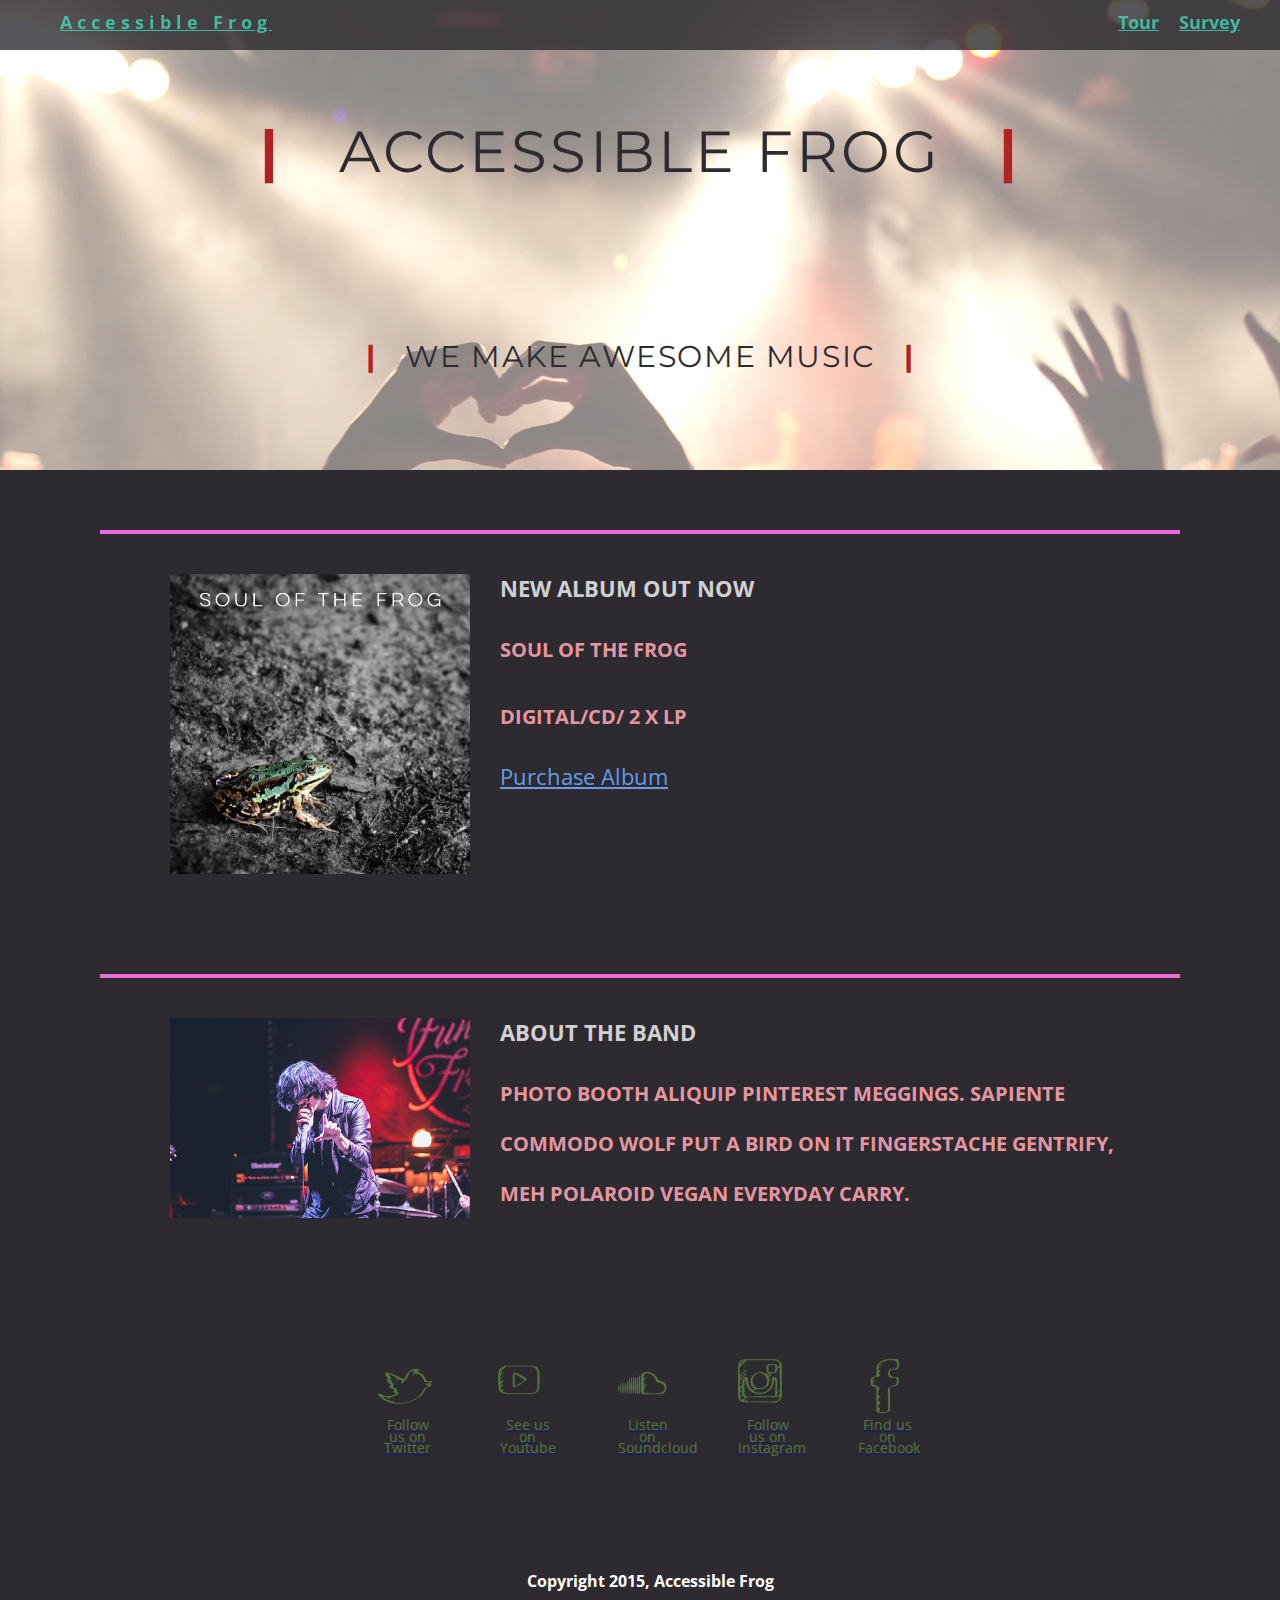
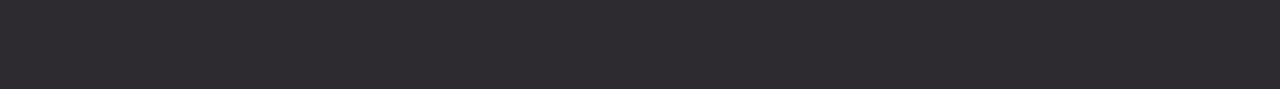
<file: index.html>
<!DOCTYPE html>
<html lang="en">
<head>
    <meta charset="utf-8">
    <link href="css/style.css" rel="stylesheet">
    <meta name="viewport" content="width=device-width, initial-scale=1, maximum-scale=1, user-scalable=0">
    <meta name="description" content="Accesable frog band page">
    <link href="https://fonts.googleapis.com/css?family=Montserrat:400,700%7COpen+Sans:400,300,600" rel="stylesheet">
    <title>Accessible Frog</title>
</head>

<body>


<nav role="navigation">
    <ul class="nav" role="menu">
        <li><a href="#" aria-label="Homepage" role="menuitem">Accessible Frog</a></li>
        <li><a href="tour.html" aria-label="View our tour information" role="menuitem">Tour</a></li>
        <li><a href="survey.html" aria-label="Fill out our survey" role="menuitem">Survey</a></li>
    </ul>
</nav>

<header role="banner">
    <h1>ACCESSIBLE FROG</h1>
    <h2>we make awesome music</h2>

</header>

<main role="main">
    <div class="card">
        <div class="flex">
            <img class="photo" src="img/soul_of_the_frog.jpg" alt="Image of a frog with the text Soul of the frog">
            <div class="information">
                <h1>New album out now</h1>
                <h2>Soul of the Frog</h2>
                <h2>Digital/CD/ 2 x LP</h2>
                <a href="#" class="buy" aria-label="click here to purchase album">Purchase Album</a>
            </div>
        </div>
    </div>

    <div class="card">
        <div class="flex">
            <img class="photo" src="img/lead_singer.jpg" alt="The lead singer singing on stage">
            <div class="information">
                <h1>About the band</h1>
                <h2>Photo booth aliquip pinterest meggings. Sapiente commodo wolf put a bird on it fingerstache gentrify, meh polaroid vegan everyday carry.</h2>
            </div>
        </div>
    </div>
</main>

<footer role="contentinfo">
    <!-- credits to the author of the svg images :) -->
    <!-- svg's by Freepik -->
    <!-- got em from flaticon.com -->
    <!-- no commercial use -->
    <ul>
        <li><a href="#" class="social">
            <svg class="social-svg" viewBox="0 0 0 1024 1024" aria-labelledby="twitter"> <title id="twitter">Twitter</title>
                <path d="M52.691,25.196c-0.971-0.085-0.957-0.452-0.125-1.178c0.86-0.748,1.64-1.601,1.773-1.825    c0.02-0.037,0.025-0.068,0.018-0.099c-0.016-0.055-0.112-0.131-0.174-0.198c-0.035-0.041-0.072-0.081-0.109-0.122    c-0.252-0.282-1.189,0.056-1.457,0.144c-4.965,1.634-4.391-1.259-6.135-4.141c-1.232-2.034-3.808-4.053-6.14-4.603    c-0.366-0.086-0.646-0.151-0.877-0.203c-0.485-0.107-0.871-0.193-0.854-0.237c0.016-0.043,0.043-0.081,0.063-0.086    c0.011-0.003,0.022-0.005,0.037-0.008c0.407-0.093,0.824-0.2,1.229-0.332c0.414-0.139,0.769-0.298,1.055-0.487    c0.133-0.087,0.221-0.183,0.263-0.287c0.081-0.202,0.005-0.452,0.04-0.54c0.021-0.052,0.041-0.105,0.061-0.162    c0.051-0.152-0.058-0.185-0.184-0.225c-0.443-0.138-0.888-0.201-1.332-0.209c-0.747-0.014-1.291,0-1.265-0.164    c0.014-0.09,0.021-0.188,0.018-0.298c-0.004-0.14-0.331-0.139-0.395-0.145c-0.567-0.05-1.106-0.004-1.626,0.11    c-0.883,0.195-1.926,0.395-2.398,0.501c-0.333,0.076-0.658,0.207-0.826,0.287c-3.5,1.66-4.838,5.089-6.598,8.219    c-0.541,0.963-1.424,1.465-1.866,1.131c-0.289-0.219-0.56-0.435-0.8-0.608c-1.913-1.386-4.546-2.229-6.693-3.17    c-2.464-1.08-5.374-2.599-8.084-2.871c-0.439-0.044-2.037,0.096-2.07,0.734c-0.065,1.22,0.4,1.979,0.889,3.057    c0.158,0.349,0.71,0.83,1.29,1.314c0.786,0.655,0.458,1.279-0.091,2.058c-0.265,0.376-0.37,0.903-0.24,1.661    c0.249,1.446,3.975,3.184,3.961,3.188c-0.332,0.118-2.061,0.765-1.938,1.477c0.237,1.381,1.715,2.427,3.033,2.775    c2.578,0.683,2.52-0.573,1.367,1.563c-0.653,1.211,0.402,2.592,1.566,2.812c0.338,0.064,0.628,0.138,0.91,0.192    c0.505,0.099,0.189,0.594-0.78,1.125c-3.756,2.058-7.419,2.491-10.992,1.304c-1.048-0.349-2.308-1.062-2.899-1.384    c-0.357-0.195-0.72-0.378-1.09-0.55c-0.337-0.165-2.46,0.315-2.206,0.685c6.505,9.458,21.402,10.968,31.52,7.646    c4.812-1.58,9.662-3.939,12.986-7.902c1.851-2.205,3.07-6.374,6.019-7.164c1.397-0.375,2.724-1.006,3.769-2.01    c0.097-0.093,0.162-0.183,0.045-0.286C54.031,25.391,53.386,25.257,52.691,25.196z M37.521,12.713    c0.207,0.007,0.207,0.014,0,0.004C37.312,12.708,37.312,12.706,37.521,12.713z M48.732,27.738    c-3.019,1.322-3.513,3.872-5.355,6.528c-5.389,7.758-17.181,10.993-27.248,8.97c-1.083-0.218-1.333-1.041-0.578-1.753    c0.755-0.713,1.352-1.3,1.334-1.312c-0.017-0.011-0.631,0.566-1.371,1.289c-0.74,0.725-1.835,1.177-2.435,0.979    c-0.6-0.197-0.725-0.735-0.29-1.176s0.41-0.451-0.057-0.022c-0.466,0.429-1.687,0.468-2.684-0.008    c-1.451-0.693-2.81-1.527-4.046-2.507c-0.865-0.687-1.446-1.304-1.38-1.283s0.185,0.077,0.267,0.129    c0.082,0.051,0.166,0.08,0.186,0.062c0.02-0.02,0.887,0.252,1.973,0.454c0.472,0.088,0.948,0.152,1.432,0.19    c1.101,0.086,1.703,0.272,1.339,0.61c-0.364,0.338-0.271,0.72,0.213,0.818c0.485,0.101,1.371-0.292,1.974-0.846    c0.604-0.553,1.971-1.173,3.037-1.462c2.507-0.68,5.227-1.812,5.889-3.755c0.104-0.307-0.478-0.239-0.622-0.233    c-0.37-0.007-0.692-0.042-0.969-0.101c-0.527-0.113-0.608-0.641-0.262-0.961c0.346-0.321,0.528-0.595,0.405-0.61    c-0.076-0.01-0.151-0.021-0.223-0.035c-0.205-0.038-0.397-0.085-0.581-0.141c-0.317-0.096-0.443-0.595-0.203-1.042    c0.24-0.447,0.57-0.83,0.661-0.914c0.061-0.055,0.106-0.122,0.089-0.193c-0.009-0.036-0.018-0.071-0.027-0.108    c-0.033-0.137-0.303-0.148-0.394-0.145c-1.059,0.038-1.934-0.05-2.616-0.236c-1.065-0.292-1.317-1.387-0.956-1.758    s0.447-0.771,0.205-0.912c-0.242-0.142-0.474-0.227-0.532-0.167c-0.059,0.058,0.071-0.187,0.349-0.498    c0.155-0.174,0.333-0.353,0.538-0.532c0.062-0.055,0.196-0.222,0.046-0.286c-0.205-0.086-0.735-0.4-1.37-0.825    c-0.735-0.491-1.283-1.144-1.141-1.351c0.094-0.136,0.219-0.227,0.365-0.253c0.066-0.011,0.132-0.024,0.199-0.036    c0.11-0.021,0.378-0.213,0.597-0.429c0.219-0.216,0.292-0.466,0.163-0.558c-0.073-0.052-0.151-0.106-0.233-0.165    c-0.13-0.092-0.253-0.185-0.372-0.279c-0.201-0.16-0.704,0.058-1.131,0.499c-0.427,0.44-0.976,0.619-1.203,0.375    c-0.228-0.244-0.136-0.717,0.165-1.024c0.302-0.308,0.803-0.603,1.082-0.748c0.197-0.103,0.339-0.237,0.353-0.414    c0.056-0.679-0.68-1.391-1.52-2.204c-0.793-0.769-1.206-1.619-1.003-1.823c0.203-0.205,0.97-0.161,1.699,0.132    s1.239,0.625,1.152,0.71c-0.087,0.085,0.203,0.284,0.646,0.446c0.443,0.161,0.848,0.25,0.904,0.192    c0.056-0.057,0.136-0.086,0.178-0.064c0.042,0.021,0.034,0.081-0.019,0.135c-0.053,0.054-0.081,0.102-0.064,0.108    c0.017,0.008,0.072-0.03,0.124-0.084c0.051-0.052,0.343,0.025,0.652,0.175c0.308,0.148,0.533,0.294,0.504,0.322    c-0.028,0.029,0.226,0.16,0.566,0.293c0.34,0.135,0.577,0.281,0.528,0.327c-0.048,0.045-0.273,0.418-0.493,0.836    c-0.132,0.25-0.263,0.503-0.392,0.76c-0.052,0.104-0.1,0.21-0.148,0.314c-0.079,0.175,0.329-0.118,0.911-0.653    c0.582-0.534,1.194-0.899,1.37-0.814c0.108,0.053,0.216,0.104,0.32,0.152c0.159,0.073,0.319,0.158,0.48,0.25    c0.261,0.147,0.037,0.683-0.494,1.181c-0.53,0.498-1.144,1.237-1.365,1.655c-0.132,0.25-0.263,0.503-0.391,0.759    c-0.052,0.104-0.1,0.21-0.148,0.314c-0.079,0.176,0.517-0.291,1.33-1.039c0.261-0.239,0.532-0.489,0.815-0.751    c0.812-0.748,2.194-0.826,3.133-0.246c0.157,0.098,0.314,0.19,0.472,0.279c0.963,0.54,1.405,1.133,0.847,1.65    c-0.558,0.518-0.786,1.13-0.509,1.368c0.147,0.126,0.317,0.271,0.501,0.431c0.028,0.023,0.056,0.044,0.085,0.062    c0.049,0.031,0.539-0.365,1.092-0.881c0.553-0.515,1.091-1.128,1.201-1.369c0.066-0.145,0.133-0.288,0.204-0.433    c0.037-0.073,0.075-0.144,0.112-0.215c0.063-0.118,0.145-0.229,0.183-0.247c0.023-0.011,0.047-0.022,0.068-0.035    c2.753-1.67,3.198-5.489,5.108-8.241c0.63-0.906,1.732-1.492,2.208-1.613c0.397-0.103,0.765-0.232,0.843-0.278    c1.167-0.682,0.053,0.132-0.178,0.239c-0.907,0.419-0.201,0.651,0.433,0.531c3.56-0.676,1.213-0.066-0.25,1.048    c-0.302,0.229,0.083,0.356,0.285,0.353c0.269-0.005,0.53,0,0.788,0.014c0.436,0.025,0.388,0.449-0.102,0.91    c-0.492,0.461-1.074,1.169-1.293,1.587c-0.133,0.25-0.264,0.503-0.393,0.76c-0.053,0.104-0.1,0.209-0.146,0.313    c-0.08,0.175,0.516-0.29,1.328-1.038c0.311-0.285,0.637-0.585,0.978-0.898c0.812-0.749,1.753-1.288,2.094-1.178    c0.343,0.11,0.593,0.238,0.572,0.259c-0.022,0.02-0.224,0.371-0.444,0.789c-0.132,0.25-0.263,0.504-0.393,0.761    c-0.051,0.104-0.1,0.21-0.147,0.314c-0.079,0.175,0.302-0.093,0.853-0.599c0.55-0.505,1.256-0.781,1.563-0.592    c0.31,0.188,0.524,0.382,0.496,0.409c-0.028,0.026,0.006,0.058,0.075,0.071c0.07,0.016,0.863,0.544,1.638,1.332    c0.925,0.94,1.722,2.029,2.431,3.202c1.006,1.659,0.26,2.27,1.812,3.125c0.784,0.434,2.894,0.111,3.519-0.003    c5.168-0.95-0.359,1.09-2.459,1.963c-0.113,0.046-0.682,0.324-0.422,0.513c0.148,0.109,0.299,0.218,0.447,0.326    c0.03,0.022,0.08,0.026,0.12,0.039c0.039,0.011,0.071,0.02,0.099,0.025c0.055,0.012,0.775,0.143,1.616,0.218    c0.394,0.035,0.815,0.054,1.526,0.084C52.248,26.338,49.186,27.539,48.732,27.738z"
                      fill="#91DC5A"/>
            </svg>
            <p>Follow us on Twitter</p>
        </a>
            </li>

        <li><a href="#" class="social">
            <svg class="social-svg" viewBox="0 0 0 1024 1024" aria-labelledby="youtube"> <title id="youtube">Youtube</title>
                <path d="M40.68,30.896c0.603-0.992,0.64-2.24,0.716-3.355c0-4.934,0.622-10.245-0.128-15.128    c-0.951-6.191-7.144-5.645-11.881-5.645c-6.728,0-13.453,0-20.181,0c-4.013,0-7.73,1.859-8.647,6.009    c-1.038,4.694-0.363,10.825-0.087,15.609c0.354,6.104,5.727,6.496,10.49,6.496c6.984,0,13.97,0,20.954,0    C35.351,34.88,38.786,34.013,40.68,30.896z M3.134,10.257c0.445-0.805,1.073-1.381,1.823-1.79C5.441,8.202,5.555,8.38,5.162,8.769    C4.591,9.337,4.02,9.904,3.449,10.47C3.056,10.86,2.865,10.74,3.134,10.257z M28.569,34.156c-5.873,0-11.745,0-17.618,0    c-0.31,0-0.619-0.008-0.924-0.026c-0.511-0.03-0.911-0.092-0.896-0.104c0.015-0.015-0.24-0.129-0.554-0.293    c-0.312-0.162-0.639-0.242-0.752-0.137c-0.113,0.106-0.643,0.094-1.164-0.09c-0.553-0.195-1.07-0.439-1.543-0.736    c-0.467-0.295-0.473-0.906-0.069-1.285c0.043-0.039,0.086-0.08,0.129-0.121c0.401-0.379,0.627-0.926,0.524-1.233    c-0.102-0.308-0.469-0.237-0.847,0.166c-0.157,0.167-0.312,0.334-0.47,0.5c-0.379,0.401-0.978,0.385-1.24-0.099    c-0.264-0.482-0.081-1.229,0.311-1.618c0.371-0.369,0.742-0.738,1.113-1.107c0.393-0.389,0.709-0.745,0.709-0.795    c0-0.051-0.316,0.226-0.706,0.617c-0.387,0.39-0.771,0.776-1.154,1.163c-0.39,0.393-0.784,0.464-0.853,0.154    c-0.069-0.311,0.218-0.881,0.612-1.269c0.463-0.457,0.927-0.913,1.39-1.37c0.395-0.388,0.712-1,0.712-1.367    S4.97,24.763,4.585,25.16c-0.5,0.516-1,1.031-1.5,1.548c-0.385,0.396-0.696,0.317-0.696-0.179c0-0.494,0.311-1.217,0.694-1.613    c0.505-0.52,1.006-1.038,1.5-1.549c0.386-0.397,0.696-1.165,0.696-1.717v-0.287c0-0.553-0.318-0.686-0.712-0.297    c-0.488,0.481-0.978,0.965-1.469,1.451c-0.394,0.387-0.711,0.254-0.711-0.298c0-0.422,0-0.844,0-1.267    c0-0.552,0.327-1.306,0.729-1.684c0.479-0.449,0.959-0.898,1.437-1.35c0.4-0.379,0.725-0.835,0.725-1.016    s-0.313-0.009-0.703,0.384c-0.495,0.5-0.99,1.001-1.485,1.501c-0.39,0.393-0.703,0.263-0.703-0.29c0-0.253,0-0.507,0-0.76    c0-0.552,0.312-1.322,0.699-1.717c0.5-0.512,1-1.023,1.497-1.533c0.387-0.395,0.699-1.1,0.753-1.569    c0.053-0.47-0.182-0.532-0.578-0.147c-0.525,0.508-1.08,1.046-1.654,1.603c-0.396,0.384-0.402,0.377-0.01-0.013    c0.523-0.521,1.094-1.079,1.679-1.65c0.396-0.386,0.389-0.391-0.011-0.01c-0.54,0.514-1.093,1.048-1.657,1.594    c-0.396,0.384-0.718,0.383-0.718-0.003c0-0.233,0-0.467,0-0.7c0-0.104,0.006-0.202,0.013-0.297    c0.012-0.164,0.343-0.608,0.739-0.993c1.34-1.305,2.708-2.636,4.104-3.997C7.64,7.921,8.405,7.554,8.956,7.521    c1.44-0.086,2.944-0.028,4.319-0.028c5.873,0,11.745,0,17.618,0c4.407,0,8.568,1.617,8.568,6.71c0,4.619,0,9.238,0,13.857    C39,34.845,33.534,34.156,28.569,34.156z"
                      fill="#91DC5A"/>
                <path d="M29.646,22.201c-0.41,0.369-0.594,0.583-0.41,0.476c0.185-0.108,0.646-0.516,1.033-0.911    c0.118-0.119,0.236-0.24,0.353-0.361c0.388-0.395,0.367-0.416-0.043-0.045C30.267,21.64,29.955,21.921,29.646,22.201z"
                      fill="#91DC5A"/>
                <path d="M28.806,19.237c-0.17,0.166-0.169,0.164-0.001-0.002c0.169-0.166,0.291-0.309,0.272-0.319    c-0.018-0.011-0.259,0.203-0.539,0.477c-0.279,0.273-0.811,0.16-1.273-0.142c-0.14-0.09-0.285-0.178-0.433-0.263    c-0.478-0.276-0.661-0.683-0.404-0.922s0.206-0.585-0.115-0.773s-0.79-0.147-1.047,0.092c-0.257,0.239-0.748,0.267-1.096,0.062    c-0.349-0.204-0.423-0.564-0.166-0.805c0.256-0.24,0.345-0.503,0.199-0.588c-0.145-0.086-0.466,0.042-0.715,0.286    s-0.837,0.215-1.312-0.064c-0.185-0.108-0.368-0.216-0.553-0.325c-0.476-0.28-0.665-0.708-0.423-0.956s0.364-0.492,0.273-0.545    l-0.164-0.097c-0.04-0.023-0.08-0.043-0.119-0.061c-0.067-0.03-0.324,0.14-0.571,0.377s-0.659,0.305-0.921,0.151    c-0.158-0.093-0.315-0.186-0.474-0.278c-1.128-0.663-2.259-1.12-3.523-0.396c-1.437,0.822-0.94,3.04-0.94,4.461    c0,2.424,0,4.85,0,7.275c0,1.81,0.952,2.453,2.69,1.756c1.749-0.7,3.438-1.663,5.097-2.688c0.47-0.291,0.526-0.217,0.132,0.169    c-0.58,0.567-1.16,1.134-1.736,1.698c-0.395,0.386-0.704,0.701-0.689,0.707c0.014,0.006,0.351-0.299,0.752-0.678    c0.74-0.699,1.468-1.389,2.186-2.068c0.401-0.379,1.104-0.928,1.57-1.226c0.918-0.586,1.831-1.164,2.743-1.7    c0.052-0.031,0.091-0.058,0.12-0.082c0.314-0.274,0.511-0.529,0.612-0.764c0.218-0.499,0.169-1.174,0.472-1.462    c0.304-0.288,0.516-0.54,0.476-0.564S28.975,19.072,28.806,19.237z M25.063,22.436c-2.295,1.349-4.591,2.696-6.886,4.045    c-1.36,0.799-1.484,1.127-1.484-0.666c0-1.742,0-3.486,0-5.229c0-1.676,0-3.352,0-5.029c0-0.107,0.007-0.283-0.002-0.45    c-0.013-0.248,0.195-0.23,0.589,0.002c0.238,0.14,0.478,0.28,0.715,0.42c1.64,0.962,3.277,1.925,4.916,2.888    c0.47,0.276,3.199,1.417,3.39,2.633C26.385,21.593,25.539,22.156,25.063,22.436z"
                      fill="#91DC5A"/>
            </svg>
            <p>See us on Youtube</p>
        </a>
            </li>

        <li><a href="#" class="social">
            <svg class="social-svg" viewBox="0 0 0 1024 1024" aria-labelledby="soundcloud"> <title id="soundcloud">Soundcloud</title>
                <path d="M2.195,24.667c-0.101,0-0.188,0.084-0.199,0.196l-0.25,2.332c-0.118,1.099-0.116,2.879,0.005,3.977l0.245,2.233    c0.012,0.112,0.1,0.195,0.199,0.195c0.097,0,0.182-0.081,0.195-0.193l0.283-2.239c0.139-1.096,0.142-2.873,0.006-3.969    L2.39,24.863C2.376,24.75,2.292,24.667,2.195,24.667z"
                      fill="#91DC5A"/>
                <path d="M0.437,26.323c-0.101,0-0.177,0.078-0.191,0.189c0,0-0.077,0.598-0.173,1.335c-0.097,0.738-0.097,1.923,0,2.648    l0.173,1.311c0.016,0.111,0.092,0.189,0.191,0.189c0.097,0,0.173-0.075,0.188-0.188c0,0,0.093-0.587,0.208-1.312    c0.114-0.726,0.114-1.911,0-2.649l-0.208-1.336C0.61,26.4,0.534,26.323,0.437,26.323z"
                      fill="#91DC5A"/>
                <path d="M4.057,23.82c-0.123,0-0.223,0.102-0.233,0.238L3.551,27.19c-0.096,1.102-0.093,2.885,0.007,3.984l0.267,2.944    c0.012,0.138,0.11,0.235,0.233,0.235c0.127,0,0.228-0.098,0.238-0.235l0.302-2.946c0.113-1.099,0.116-2.881,0.008-3.98    l-0.31-3.135C4.284,23.922,4.183,23.82,4.057,23.82z"
                      fill="#91DC5A"/>
                <path d="M5.941,34.554c0.146,0,0.266-0.121,0.28-0.278l0.289-3.1c0.104-1.1,0.106-2.883,0.007-3.983l-0.296-3.277    c-0.016-0.157-0.135-0.276-0.28-0.276c-0.149,0-0.269,0.119-0.275,0.278l-0.264,3.274c-0.089,1.102-0.086,2.887,0.006,3.987    l0.258,3.098C5.673,34.433,5.792,34.554,5.941,34.554z"
                      fill="#91DC5A"/>
                <path d="M7.837,34.637c0.086,0,0.165-0.036,0.223-0.095c0.098-0.1,0.175-1.116,0.271-2.217c0.033-0.377,0.066-0.771,0.101-1.148    c0.096-1.1,0.092-2.884-0.009-3.984l-0.267-2.896c-0.012-0.178-0.149-0.316-0.318-0.316c-0.173,0-0.307,0.139-0.318,0.318    l-0.233,2.894c-0.089,1.102-0.094,2.887-0.009,3.988l0.242,3.14C7.531,34.5,7.665,34.637,7.837,34.637z"
                      fill="#91DC5A"/>
                <path d="M9.75,34.681c0.19,0,0.349-0.159,0.359-0.36l0.259-3.141c0.091-1.101,0.115-2.887,0.058-3.99l-0.316-5.949    c-0.012-0.203-0.169-0.363-0.359-0.363c-0.192,0-0.351,0.16-0.361,0.363L9.11,27.189c-0.052,1.104-0.028,2.892,0.052,3.993    l0.227,3.14C9.399,34.522,9.557,34.681,9.75,34.681z"
                      fill="#91DC5A"/>
                <path d="M11.679,34.689c0.108,0,0.207-0.046,0.279-0.121c0.119-0.123,0.188-1.173,0.272-2.274    c0.028-0.365,0.059-0.747,0.085-1.112c0.085-1.102,0.117-2.889,0.073-3.993l-0.312-7.767c-0.013-0.225-0.188-0.399-0.399-0.399    c-0.219,0-0.391,0.174-0.402,0.399l-0.274,7.767c-0.039,1.104-0.01,2.893,0.064,3.994l0.211,3.107    C11.289,34.512,11.46,34.689,11.679,34.689z"
                      fill="#91DC5A"/>
                <path d="M13.622,34.679c0.121,0,0.229-0.05,0.31-0.132c0.133-0.137,0.196-1.205,0.276-2.306c0.023-0.349,0.051-0.71,0.076-1.059    c0.078-1.102,0.111-2.89,0.074-3.994l-0.296-8.58c-0.012-0.25-0.203-0.443-0.44-0.443s-0.435,0.196-0.441,0.443l-0.322,10.579    l0.322,5.05C13.187,34.483,13.384,34.679,13.622,34.679z"
                      fill="#91DC5A"/>
                <path d="M15.58,34.689c0.133,0,0.252-0.055,0.339-0.144c0.144-0.149,0.201-1.234,0.274-2.336c0.095-1.399,0.203-3.021,0.203-3.021    l-0.338-10.934c-0.008-0.272-0.219-0.486-0.479-0.486c-0.267,0-0.478,0.213-0.48,0.486l-0.303,10.934l0.303,5.019    C15.102,34.477,15.313,34.689,15.58,34.689z"
                      fill="#91DC5A"/>
                <path d="M17.552,34.683c0.145,0,0.273-0.059,0.367-0.154c0.158-0.163,0.211-1.266,0.279-2.368    c0.087-1.381,0.187-2.972,0.187-2.972l-0.312-10.656c-0.009-0.294-0.237-0.524-0.521-0.524s-0.515,0.23-0.522,0.524l-0.272,10.656    l0.272,4.973C17.038,34.454,17.267,34.683,17.552,34.683z"
                      fill="#91DC5A"/>
                <path d="M19.541,34.693c0.154,0,0.296-0.062,0.396-0.167c0.172-0.174,0.218-1.292,0.279-2.395c0.078-1.37,0.167-2.941,0.167-2.941    l-0.28-10.269c-0.007-0.316-0.257-0.564-0.562-0.564c-0.309,0-0.558,0.248-0.562,0.568L18.725,29.19l0.254,4.941    C18.983,34.446,19.232,34.693,19.541,34.693z"
                      fill="#91DC5A"/>
                <path d="M21.543,16.366c-0.326,0-0.595,0.272-0.604,0.61l-0.226,12.211l0.227,4.913c0.009,0.332,0.276,0.603,0.604,0.603    c0.164,0,0.314-0.069,0.425-0.181c0.184-0.186,0.225-1.319,0.283-2.423c0.071-1.356,0.152-2.907,0.152-2.907l-0.259-12.218    C22.141,16.638,21.87,16.366,21.543,16.366z"
                      fill="#91DC5A"/>
                <path d="M44.63,22.757c-2.879-0.905-3.965-0.854-5.438-3.886c-1.124-2.313-3.269-3.856-5.54-4.884    c-2.356-1.066-7.371-1.455-9.375,0.61c-0.082,0.085-0.15,0.189-0.211,0.308c-0.093,0.186-0.174,0.337-0.221,0.326    c-0.028-0.007-0.058-0.012-0.088-0.012c-0.354,0-0.637,0.292-0.646,0.649l-0.261,13.328l0.266,4.834    c0.004,0.351,0.286,0.643,0.641,0.643c0.176,0,0.336-0.073,0.453-0.192c0.006-0.006,0.011-0.016,0.017-0.025    c0.008-0.016,0.243,0.404,0.759,0.602c0.481,0.185,1.193,0.258,2.245,0.283c4.443,0.002,8.888,0.004,13.329,0.006    c2.562,0.001,5.638-0.665,6.979-3.168C49.271,28.945,48.705,24.038,44.63,22.757z M46.534,30.089    c-0.539,5.41-11.387,4.394-16.737,4.068c-0.552-0.034-0.998-0.298-0.998-0.597c0-0.3-0.258-0.307-0.574-0.018    c-0.316,0.29-1.029,0.537-1.562,0.394c-1.186-0.317-0.736-1.193-0.736-2.959c0-0.039,0-0.078,0-0.116    c0-0.064,0.314-0.437,0.703-0.829c0.488-0.495,0.977-0.99,1.468-1.487c0.388-0.394,0.413-0.463,0.062-0.148    c-0.206,0.187-0.415,0.378-0.632,0.576c-0.288,0.269-0.577,0.536-0.867,0.805c-0.405,0.375-0.734,0.261-0.734-0.256    c0-0.516,0.33-1.236,0.737-1.609c0.468-0.429,0.935-0.856,1.4-1.285c0.406-0.374,0.735-1.064,0.735-1.543    s-0.328-0.562-0.733-0.187c-0.469,0.438-0.938,0.873-1.407,1.31c-0.404,0.375-0.732,0.268-0.732-0.242s0.327-1.229,0.73-1.604    c0.47-0.438,0.939-0.878,1.411-1.318c0.403-0.377,0.731-0.759,0.731-0.854c0-0.094-0.316,0.147-0.707,0.538    c-0.463,0.464-0.95,0.952-1.461,1.464c-0.391,0.392-0.706,0.428-0.706,0.08c0-0.209,0-0.418,0-0.627c0-0.371,0-0.741,0-1.112    c0-0.552,0.312-1.321,0.695-1.718c0.495-0.511,0.988-1.02,1.481-1.527c0.385-0.396,0.696-0.989,0.696-1.323    c0-0.335-0.318-0.289-0.71,0.1c-0.49,0.487-0.974,0.969-1.455,1.448c-0.392,0.389-0.709,0.257-0.709-0.295    c0-0.782,0-1.565,0-2.347c0-0.115,0.004-0.226,0.013-0.333c0.015-0.183,0.358-0.645,0.752-1.033    c0.165-0.163,0.33-0.326,0.495-0.489c0.394-0.388,1.158-0.775,1.71-0.745c1.367,0.076,2.984,0.627,4.347,1.243    c3.652,1.653,3.646,5.174,5.905,7.761c0.253,0.289,0.775,0.326,1.129,0.353C44.682,23.958,46.963,25.765,46.534,30.089z"
                      fill="#91DC5A"/>
            </svg>
            <p>Listen on Soundcloud</p>
        </a>
            </li>

        <li><a href="#" class="social">
            <svg class="social-svg" viewBox="0 0 0 1024 1024" aria-labelledby="instagram"> <title id="instagram">Instagram</title>
                <path d="M43.782,28.688c0-7.118,0-14.235,0-21.354c0-5.454-3.556-7.016-8.349-7.016c-9.568,0-19.139,0-28.708,0    c-0.025,0-0.051,0.001-0.078,0.005C6.606,0.327,6.551,0.335,6.527,0.334c-0.013,0-0.026,0-0.044,0.002    C0.274,1.056,0,5.728,0,10.775c0,7.492,0,14.984,0,22.476c0,4.622,0.159,9.937,6.318,9.937c6.534,0,13.067,0,19.601,0    c3.72,0,11.015,1.395,14.472-0.809C45.059,39.403,43.782,33.51,43.782,28.688z M41.883,8.725c-0.016,0.489-0.033,0.951-0.033,1.36    c0,0.119,0,0.237,0,0.355c0,0.196-0.322,0.666-0.72,1.049c-0.677,0.653-1.354,1.306-2.028,1.958    c-0.396,0.384-0.65,0.717-0.562,0.734c0.087,0.018,0.48-0.287,0.877-0.672c0.532-0.517,1.107-1.078,1.719-1.672    c0.396-0.386,0.715-0.309,0.715,0.171c0,0.479-0.312,1.17-0.699,1.544c-0.385,0.373-0.563,0.677-0.398,0.677    s0.479-0.158,0.699-0.353c0.221-0.194,0.398,0.096,0.398,0.648c0,2,0,4.001,0,6.001c0,1.418,0.031,2.852,0.069,4.294    c0.015,0.552-0.062,1.344-0.2,1.761c-0.138,0.417-0.158,0.624-0.012,0.475c0.146-0.15,0.277,0.176,0.291,0.728    c0.014,0.54,0.023,1.079,0.033,1.619c0.009,0.552-0.299,1.321-0.686,1.716c-0.52,0.533-1.039,1.066-1.56,1.6    c-0.386,0.396-0.709,0.369-0.722-0.061c-0.008-0.268-0.014-0.527-0.014-0.778c0-3.042,1.84-12.663-2.033-13.801    c-0.024-0.007-0.054-0.012-0.084-0.015c-0.047-0.004-0.131-0.018-0.189-0.026c-0.057-0.008-0.113-0.025-0.125-0.044    s-0.035-0.021-0.053-0.004c-0.016,0.017-0.123,0.031-0.237,0.05c-0.063,0.01-0.132,0.025-0.204,0.045    c-2.965,0.828-2.066,2.629-2.214,5.456c-0.073,1.398-0.411,2.674-0.942,3.822c-0.232,0.501-0.779,1.201-1.171,1.592    c-0.177,0.176-0.354,0.354-0.53,0.529c-0.391,0.39-0.57,0.688-0.406,0.658c0.164-0.029-0.006,0.275-0.415,0.646    c-1.884,1.707-4.353,2.781-6.95,3.1c-0.548,0.066-0.897-0.016-0.774-0.139s0.053-0.314-0.153-0.436    c-0.205-0.119-0.581-0.027-0.846,0.217s-0.927,0.424-1.476,0.357c-0.882-0.106-1.757-0.302-2.607-0.603    c-0.123-0.043-0.242-0.091-0.36-0.142c-0.198-0.082-0.048-0.465,0.332-0.852c0.38-0.385,0.359-0.395-0.048-0.021v0.004    c-0.407,0.373-1.036,0.546-1.39,0.357c-0.354-0.188-0.299-0.664,0.108-1.037c0.459-0.42,0.919-0.843,1.377-1.264    c0.407-0.374,1.156-0.518,1.689-0.372c0.722,0.197,1.46,0.32,2.196,0.359c2.453,0.128,4.763-0.786,6.528-2.326    c0.416-0.363,0.432-0.347,0.027,0.028c-0.258,0.238-0.531,0.461-0.817,0.668c-0.449,0.322-0.938,0.617-1.052,0.721    s-0.072,0.243,0.096,0.305c0.168,0.062,0.619-0.211,1.006-0.604c1.766-1.8,3.532-3.603,5.295-5.409    c0.387-0.396,0.366-0.417-0.044-0.047c-0.774,0.699-1.543,1.393-2.299,2.076c-0.409,0.371-0.472,0.313-0.19-0.162    c0.565-0.963,0.967-2.026,1.155-3.148c0.034-0.2,0.058-0.396,0.072-0.59c0.026-0.327,0.35-0.902,0.75-1.283    c1.056-1.005,2.079-1.982,3.062-2.921c0.399-0.381,0.688-0.732,0.641-0.78c-0.047-0.048-0.404,0.225-0.801,0.61    c-0.979,0.956-1.951,1.907-2.918,2.856c-0.395,0.386-0.397,0.387-0.004-0.001c0.973-0.958,1.988-1.958,2.912-2.867    c0.393-0.387,0.704-0.71,0.694-0.72c-0.011-0.01-0.337,0.294-0.731,0.68c-0.966,0.943-1.923,1.878-2.875,2.809    c-0.395,0.386-0.722,0.25-0.818-0.294c-0.043-0.252-0.102-0.499-0.172-0.74c-0.154-0.53-0.021-1.242,0.383-1.618    c0.576-0.536,1.15-1.071,1.726-1.606c0.404-0.377,0.474-0.845,0.142-1.019c-0.334-0.173-0.945,0.017-1.351,0.392    c-0.388,0.36-0.774,0.72-1.163,1.079c-0.404,0.376-0.908,0.427-1.152,0.138s-0.129-0.807,0.277-1.181    c0.139-0.127,0.283-0.26,0.434-0.397c0.406-0.374,1.18-0.609,1.73-0.584c1.405,0.061,2.885-0.113,3.71-0.113    c2.165,0,2.937-1.246,3.187-2.821c0.088-0.545,0.115-1.013,0.139-1.035c0.014-0.013,0.027-0.026,0.042-0.039l1.556-1.446    c0.199-0.201,0.396-0.4,0.594-0.599C41.641,7.996,41.9,8.173,41.883,8.725z M41.143,11.73c-0.582,0.577-1.14,1.118-1.688,1.641    c-0.399,0.381-0.405,0.377-0.008-0.008c0.625-0.604,1.183-1.147,1.688-1.64C41.53,11.337,41.535,11.342,41.143,11.73z     M36.764,37.354c-1.263,0-2.524,0-3.787,0c-5.207,0-10.415,0-15.622,0c-1.464,0-10.771,1.23-10.771-1.488c0-4.383,0-8.768,0-13.15    c0-0.714,0-1.427,0-2.141c0-1.971,1.432,2.953,1.438,3.092c0.177,3.398,2.277,6.381,4.733,8.543    c4.021,3.54,9.836,3.569,14.609,1.877c2.551-0.904,4.627-2.824,6.247-4.923c0.779-1.011,1.261-2.252,1.705-3.429    c0.174-0.458,0.453-3.475,0.715-5.32c0.078-0.547,0.494-0.67,0.736-0.174c1.475,3.003,0.35,10.215,0.35,12.158    C37.118,32.663,37.374,37.354,36.764,37.354z M16.515,28.749c0.329,0.206,0.282,0.655-0.123,1.03    c-0.384,0.357-0.768,0.713-1.152,1.07c-0.405,0.375-0.97,0.492-1.248,0.242c-0.277-0.25-0.161-0.773,0.243-1.15    c0.321-0.299,0.643-0.6,0.966-0.901C15.604,28.663,16.186,28.543,16.515,28.749z M20.55,14.136c0.545-0.09,1.443-0.09,1.988,0.002    c8.343,1.409,9.446,14.653-0.222,15.158C13.277,29.768,11.76,15.59,20.55,14.136z M37.055,12.434    c-0.147,1.273-2.176,0.811-3.02,0.811c-1.066,0-2.334,0.254-3.152-0.564c-0.604-0.604-0.349-2.235-0.349-2.987    c0-0.48-0.195-2.074,0.104-3.015c0.166-0.526,1.084-0.721,1.635-0.761c1.567-0.116,3.57-0.279,4.479,0.632    c0.604,0.606,0.35,2.235,0.35,2.988C37.102,10.499,37.165,11.481,37.055,12.434z M2.553,4.578C3.114,3.162,3.942,2.09,5.142,1.596    c0.511-0.21,1.015-0.257,1.079-0.257S6.024,1.658,5.637,2.052C4.751,2.955,3.845,3.878,2.931,4.81    C2.544,5.205,2.349,5.092,2.553,4.578z M1.614,15.517c-0.008-0.143-0.017-0.286-0.025-0.43c-0.032-0.551,0.265-1.31,0.663-1.692    c1.89-1.816,3.7-3.554,5.452-5.233C8.103,7.78,8.427,7.451,8.427,7.43c0-0.022-0.323,0.27-0.722,0.653    c-1.72,1.651-3.542,3.401-5.456,5.235C1.85,13.7,1.516,13.816,1.501,13.576c-0.009-0.144-0.018-0.288-0.026-0.433    C1.458,11.89,1.484,10.62,1.581,9.399c0.043-0.551,0.41-1.316,0.795-1.712C3.914,6.114,5.42,4.574,6.84,3.123    C7.226,2.728,7.23,2.73,6.846,3.127C6.502,3.483,6.154,3.844,5.802,4.209c-0.383,0.398-0.38,0.399,0.006,0.005    c0.708-0.723,1.413-1.441,2.119-2.161c0.387-0.394,1.148-0.714,1.7-0.714c0.606,0,1.213,0,1.82,0c0.552,0,0.949,0.05,0.887,0.113    s0.018,0.07,0.18,0.022s0.31-0.087,0.328-0.104c0.018-0.017,0.481-0.031,1.033-0.031c2.709,0,5.417,0,8.126,0    c3.581,0,7.162,0,10.742,0c2.599,0,5.091-0.337,7.229,1.222c0.445,0.325,1.086,0.969,1.332,1.463    c0.174,0.347,0.297,0.73,0.387,1.137c0.117,0.539-0.18,1.294-0.584,1.67c-0.435,0.404-0.869,0.809-1.303,1.213    c-0.406,0.376-0.746,0.346-0.76-0.067c-0.008-0.259-0.014-0.51-0.014-0.748c0-0.046-0.004-0.088-0.01-0.129    c-0.01-0.071,0.23-0.358,0.537-0.642c0.306-0.283,0.318-0.513,0.029-0.513c-0.29,0-0.586,0.055-0.66,0.123    c-0.076,0.068-0.354-0.296-0.82-0.595c-1.584-1.019-4.797-0.51-6.271-0.51c-0.024,0-0.051,0.002-0.077,0.005    c-0.043,0.004-0.098,0.012-0.121,0.011c-0.014,0-0.026,0-0.045,0.001C27.766,5.425,28.6,9.253,28.6,12.095    c0,0.717,0.287,1.216,0.75,1.561c0.443,0.33,0.678,0.642,0.41,0.893c-0.158,0.147-0.318,0.298-0.484,0.454    c-0.104,0.101-0.198,0.195-0.289,0.284c-0.16,0.157-0.525,0.075-0.832-0.161c-0.309-0.235-0.411-0.552-0.213-0.733    c0.199-0.182,0.298-0.321,0.222-0.31c-0.076,0.011-0.258,0.145-0.408,0.297c-0.149,0.152-0.647,0.031-1.14-0.218    c-0.914-0.461-1.902-0.792-2.907-0.979c-0.543-0.102-1.079-0.169-1.191-0.177c-0.112-0.008-0.25-0.003-0.308,0.003    c-0.058,0.006-0.552,0.041-1.099,0.12c-4.239,0.612-7.743,3.275-8.499,7.776c-0.251,1.493-0.044,2.854,0.481,4.055    c0.221,0.507,0.355,0.993,0.223,1.124c-0.132,0.133-0.239,0.549-0.239,0.932c0,0.385,0.101,0.592,0.225,0.463    c0.075-0.077,0.15-0.154,0.225-0.231c0.098-0.101,0.195-0.202,0.292-0.302c0.161-0.167,0.567,0.055,0.959,0.443    c0.085,0.086,0.173,0.17,0.263,0.25c0.407,0.373,0.456,0.953,0.066,1.344c-0.296,0.297-0.601,0.602-0.913,0.914    c-0.39,0.392-1.02,0.39-1.367-0.041c-2.132-2.644-3.068-6.219-2.809-9.69c0.054-0.726-0.225-1.34-0.696-1.729    c-0.426-0.352-0.898-0.482-0.898-0.568c0-0.087-0.065-0.091-0.146-0.01c-0.081,0.082-0.308,0.138-0.506,0.157    c-0.116,0.011-0.233,0.032-0.354,0.066c-1.502,0.423-2.27,1.369-2.644,2.562c-0.165,0.527-0.533,1.293-0.922,1.685    c-0.384,0.389-0.769,0.775-1.153,1.164c-0.389,0.393-0.69,0.539-0.678,0.326c0.01-0.178,0.015-0.311,0.015-0.387    c0-0.125-0.014-0.461-0.038-0.957c-0.025-0.527,0.265-1.276,0.65-1.672c1.701-1.747,3.392-3.476,5.074-5.19    c0.387-0.394,0.701-1.038,0.701-1.438S8.1,13.76,7.704,14.145c-1.474,1.427-3.221,3.12-5.13,4.972    c-0.396,0.384-0.741,0.266-0.771-0.265c-0.03-0.531,0.266-1.273,0.662-1.658c1.699-1.653,3.446-3.354,5.242-5.102    c0.396-0.385,0.716-1.053,0.716-1.492c0-0.438-0.318-0.478-0.71-0.089c-1.784,1.772-3.566,3.539-5.336,5.296    C1.988,16.201,1.645,16.068,1.614,15.517z M3.828,30.299c-0.4,0.413-0.801,0.825-1.201,1.238    c-0.384,0.396-0.696,0.318-0.696-0.176s0.311-1.217,0.694-1.613c0.446-0.461,0.889-0.919,1.33-1.374    c0.384-0.396,0.688-0.287,0.648,0.245C4.564,29.15,4.212,29.903,3.828,30.299z M4.379,31.608c-0.021,0.399-0.346,1.04-0.735,1.432    c-0.371,0.374-0.742,0.747-1.114,1.121c-0.389,0.392-0.685,0.377-0.659-0.033c0.026-0.409,0.36-1.06,0.75-1.45    c0.485-0.485,0.97-0.97,1.456-1.453c0.058-0.057,0.115-0.113,0.173-0.17C4.346,30.961,4.399,31.209,4.379,31.608z M1.932,26.942    c0-0.597,0-1.194,0-1.79c0.008-0.109,0.017-0.217,0.024-0.321c0.013-0.177,0.352-0.624,0.756-1.002    c0.352-0.33,0.704-0.661,1.055-0.993c0.402-0.379,0.687-0.238,0.684,0.313c-0.003,0.401,0.01,0.809,0.03,1.216    c0.027,0.552-0.258,1.312-0.651,1.701c-0.396,0.391-0.791,0.781-1.188,1.174C2.249,27.628,1.932,27.495,1.932,26.942z     M1.812,36.829c-0.019-0.272-0.026-0.552-0.025-0.835c0.002-0.552,0.35-1.316,0.741-1.706c0.369-0.367,0.738-0.733,1.108-1.101    c0.392-0.389,0.695-0.256,0.706,0.296c0.005,0.222,0.013,0.442,0.026,0.659c0.033,0.552-0.21,1.324-0.586,1.728    c-0.381,0.407-0.762,0.815-1.144,1.222C2.259,37.493,1.851,37.38,1.812,36.829z M3.555,40.405c-0.375-0.322-0.7-0.688-0.969-1.106    c-0.299-0.464-0.128-1.195,0.273-1.574c0.35-0.33,0.702-0.66,1.055-0.992c0.402-0.379,0.823-0.242,1.065,0.254    c0.412,0.845,1.066,1.39,2.091,1.39c0.016,0,0.032,0,0.048,0c0.026,0-0.279,0.306-0.683,0.683c-0.447,0.416-0.894,0.832-1.34,1.25    C4.691,40.684,3.973,40.766,3.555,40.405z M42.03,33.626c-0.013,0.552-0.353,1.31-0.75,1.693    c-0.781,0.753-1.581,1.524-2.407,2.323c-0.396,0.383-0.396,0.693,0.001,0.693s1.037-0.316,1.429-0.707    c0.307-0.308,0.615-0.615,0.924-0.923c0.391-0.391,0.685-0.315,0.646,0.168s-0.211,1.006-0.374,1.168    c-0.164,0.162-0.175,0.294-0.027,0.294c0.148,0,0.262,0.073,0.254,0.164c-0.004,0.055-0.009,0.11-0.015,0.165    c-0.678,5.843-16.694,3.5-19.929,3.5c-3.021,0-8.499,0.798-12.967,0.208c-0.547-0.072-0.673-0.477-0.286-0.87    c0.027-0.026,0.054-0.055,0.081-0.082c0.388-0.393,0.627-0.825,0.549-0.974c-0.078-0.148-0.467,0.033-0.876,0.404    c-0.186,0.17-0.373,0.339-0.561,0.508c-0.41,0.369-1.108,0.583-1.549,0.441c-0.44-0.143-0.452-0.59-0.042-0.959    c0.549-0.494,1.098-0.988,1.646-1.482c0.41-0.37,0.73-0.74,0.722-0.827c-0.007-0.086,0.434-0.157,0.986-0.157    c8.792,0,17.584,0,26.375,0c2.408,0,3.055-1.47,3.199-3.225c0.045-0.551,0.113-1.075,0.207-1.167l0.172-0.167    c0.637-0.641,1.272-1.281,1.908-1.922c0.389-0.392,0.707-0.262,0.703,0.291C42.048,32.666,42.041,33.146,42.03,33.626z"
                      fill="#91DC5A"/>
                <path d="M7.974,5.856c-0.803,0.817-1.63,1.662-2.483,2.536C5.416,8.468,5.342,8.541,5.268,8.616    C5.145,8.739,5.367,8.528,5.766,8.145c0.703-0.674,1.4-1.343,2.094-2.008c0.399-0.382,0.739-0.76,0.767-0.843    C8.654,5.21,8.361,5.462,7.974,5.856z"
                      fill="#91DC5A"/>
                <path d="M2.714,18.91c-1.148,1.178,1.973-1.868,4.997-4.815c0.396-0.386,0.391-0.388-0.007-0.005    C6.129,15.6,4.481,17.201,2.714,18.91z"
                      fill="#91DC5A"/>
            </svg>
            <p>Follow us on Instagram</p>
        </a>
            </li>

        <li><a href="#" class="social">
            <svg class="social-svg" viewBox="0 0 0 1024 1024" aria-labelledby="facebook"> <title id="facebook">Facebook</title>
                <path d="M21.406,33.58c0.557-0.526,1.009-0.968,1.008-0.986c0-0.018-0.452,0.408-1.009,0.953    C20.848,34.09,20.849,34.106,21.406,33.58z"
                      fill="#91DC5A"/>
                <path d="M15.893,27.382c3.693,0,2.512,6.861,2.512,8.687c0,3.688,0,7.376,0,11.063c0,1.399-0.653,5.569,1.369,6.116    c2.498,0.676,12.282,1.868,12.282-2.726c0-6.08,0-12.161,0-18.241c0-0.979,0-1.958,0-2.938c0-2.573,2.321-1.961,3.873-1.961    c2.634,0,4.12-0.933,4.443-3.557c0.292-2.363,1.536-6.163-2.111-6.163c-1.283,0-2.566,0-3.851,0c-2.943,0-3.103-7.078-1.046-7.078    c1.845,0,4.559,0.421,6.235-0.695c2.273-1.514,1.689-6.006,1.085-8.242c-0.707-2.612-8.687-1.353-10.665-1.289    c-4.589,0.147-9.163,2.39-10.905,6.614c-0.421,1.021-0.558,1.937-0.561,1.963c-0.003,0.023-0.011,0.035-0.012,0.047    c-0.164,2.158,0.81,8.49-2.064,8.681c-2.376,0.158-3.786,1.501-3.786,3.887C12.691,24.187,12.291,27.382,15.893,27.382z     M21.047,6.594c0.855-1.998,2.341-3.263,4.152-4.066c1.01-0.448,1.254-0.02,0.475,0.762c-1.263,1.266-2.525,2.532-3.788,3.799    C21.106,7.872,20.613,7.61,21.047,6.594z M15.543,19.396c0.444-0.453,0.889-0.86,0.995-0.907c0.106-0.046-0.271,0.397-0.843,0.987    c-0.572,0.59-1.023,0.994-1,0.903C14.717,20.288,15.099,19.849,15.543,19.396z M14.622,21.033c0-0.079,0.004-0.154,0.009-0.227    c0.01-0.125,0.514-0.721,1.113-1.332c0.6-0.611,1.696-1.318,2.435-1.615c0.739-0.296,1.147-0.475,0.946-0.289    c-0.201,0.186-0.497,0.391-0.617,0.515c-0.119,0.123,0.199-0.015,0.761-0.164c0.32-0.085,0.665-0.141,1.037-0.166    c0.091-0.006,0.179-0.019,0.262-0.038c0.143-0.033,0.466-0.288,0.727-0.545c0.261-0.257,0.743-1.003,0.89-1.721    c0.146-0.719-0.293-0.84-0.867-0.252c-0.573,0.588-0.87,0.681-0.778,0.175c0.092-0.505,0.502-1.329,0.986-1.827    c0.484-0.498,0.877-0.922,0.877-0.947c0-0.025-0.391,0.36-0.875,0.859c-0.483,0.499-0.873,0.868-0.87,0.824    s0.391-0.469,0.871-0.945s0.871-1.224,0.862-1.677c-0.009-0.453-0.375-0.494-0.813-0.09c-0.267,0.246-0.531,0.489-0.792,0.73    c-0.022,0.022-0.045,0.044-0.068,0.067c-0.037,0.037-0.102-0.619-0.16-1.463c-0.057-0.844,0.501-2.122,1.229-2.856    c0.729-0.733,1.681-2.157,2.346-3.039c0.582-0.771,1.276-1.446,2.052-2.023c0.886-0.659,1.773-1.119,1.862-1.207    c0.089-0.088,1.042-0.333,2.14-0.447c1.837-0.191,3.726-0.204,5.475-0.204c4.568,0,4.92,8.63,0.624,8.63    c-1.624,0-3.993-0.225-5.215,1.174c-1.626,1.861-1.31,5.474,0.368,7.152c2.684,2.684,8.114-2.769,7.215,4.513    c-0.236,1.914,0.011,3.959-2.559,3.959c-0.854,0-1.846-0.141-2.688,0.087c-5.215,1.41-3.286,8.981-3.286,13.209    c0,3.287,0,6.574,0,9.862c0,4.023-3.382,3.062-6.463,3.062c-0.351,0-0.664-0.029-0.945-0.083c-0.515-0.099-0.775-0.427-0.625-0.58    c0.149-0.153,0.131-0.168-0.033-0.023c-0.164,0.146-0.555,0.132-0.812-0.116c-0.257-0.247-0.213-0.685,0.016-0.903    c0.138-0.132,0.276-0.266,0.414-0.398c0.079-0.081,0.157-0.161,0.234-0.241c0.129-0.133,0.217-0.794,0.245-1.476    c0.027-0.682-0.357-0.809-0.876-0.285c-0.52,0.523-0.989,0.275-0.972-0.555c0.01-0.515,0.031-1.025,0.031-1.502    c0-0.049,0-0.099,0-0.147c0-0.082,0.424-0.601,0.949-1.16c0.524-0.559,0.95-1.646,0.95-2.425s-0.423-0.994-0.948-0.48    c-0.525,0.513-0.951,0.031-0.951-1.073c0-0.086,0-0.172,0-0.258c0-1.104,0.424-2.425,0.949-2.951    c0.524-0.526,0.95-1.179,0.95-1.458c0-0.168,0-0.336,0-0.504c0-0.027,0.001-0.06,0.003-0.091c0.002-0.051-0.424,0.301-0.95,0.787    c-0.526,0.484-0.951,0.192-0.951-0.654c0-0.511,0-1.023,0-1.533c0-0.647,0.021-1.302,0.036-1.958    c0.026-1.082,0.367-2.292,0.811-2.703c0.443-0.411,0.712-1.03,0.533-1.35c-0.179-0.321-0.631-0.312-0.93-0.034    c-0.298,0.277-0.576,0.226-0.64-0.112c-0.039-0.204-0.084-0.405-0.139-0.606c-0.015-0.055-0.035-0.105-0.058-0.154    c-0.039-0.082-0.055-0.168-0.025-0.195c0.029-0.026,0.012-0.054-0.038-0.06c-0.05-0.006-0.54-0.532-1.313-0.75    c-0.505-0.143-1.042-0.188-1.438-0.188c-0.015,0-0.029-0.001-0.043-0.003c-0.023-0.002-0.01-0.036,0.028-0.076    c0.039-0.04-0.055-0.242-0.168-0.474s-0.346-0.261-0.559-0.048c-0.213,0.212-1.086,0.085-1.446-0.686    c-0.36-0.771,0.079-1.915,0.609-2.439c0.531-0.523,0.963-1.003,0.963-1.069c0.001-0.04,0.001-0.081,0.001-0.12    c0-0.359,0.035-0.693,0.102-1.002c0.116-0.544-0.201-0.402-0.855,0.273c-0.654,0.676-1.173,0.978-1.16,0.672    C14.616,21.385,14.622,21.199,14.622,21.033z"
                      fill="#91DC5A"/>
            </svg>
            <p>Find us on Facebook</p>
        </a>
            </li>
    </ul>
    <h4>Copyright 2015, Accessible Frog</h4>
</footer>


</body>
</html>
</file>
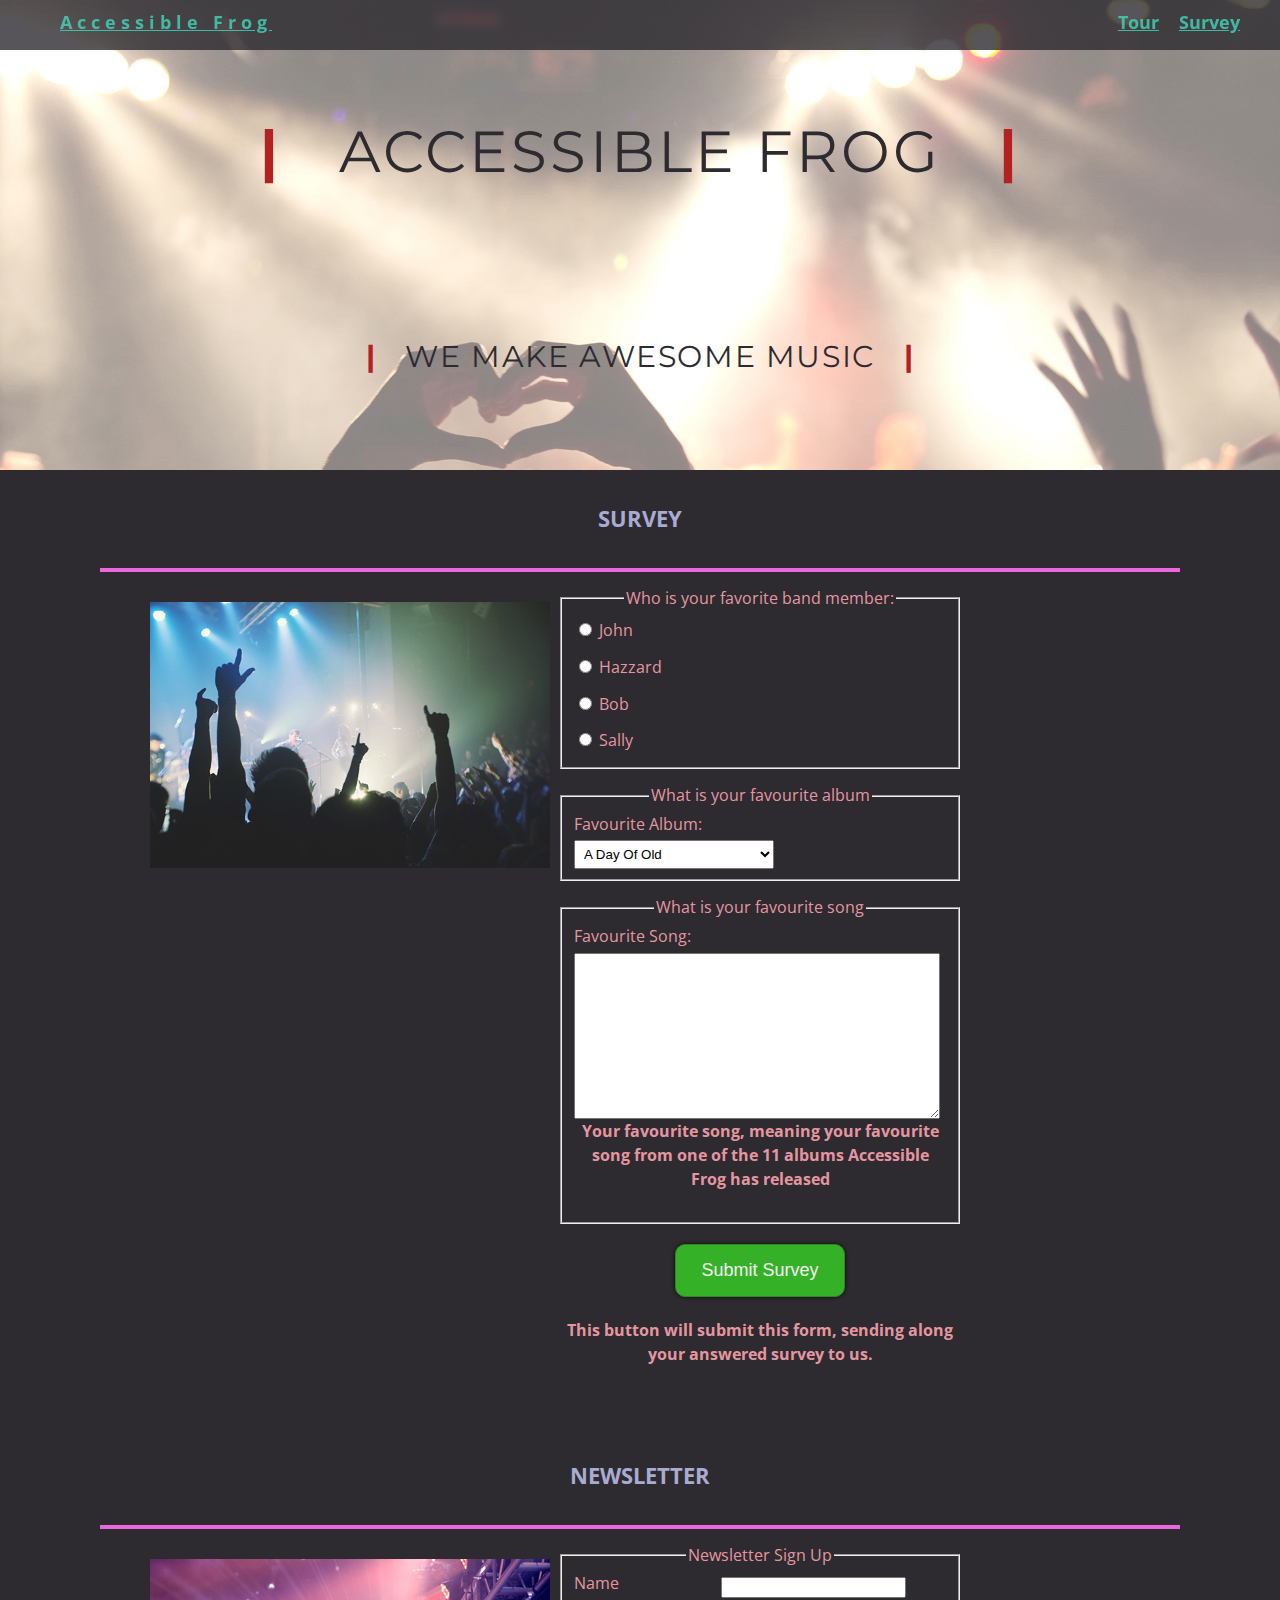
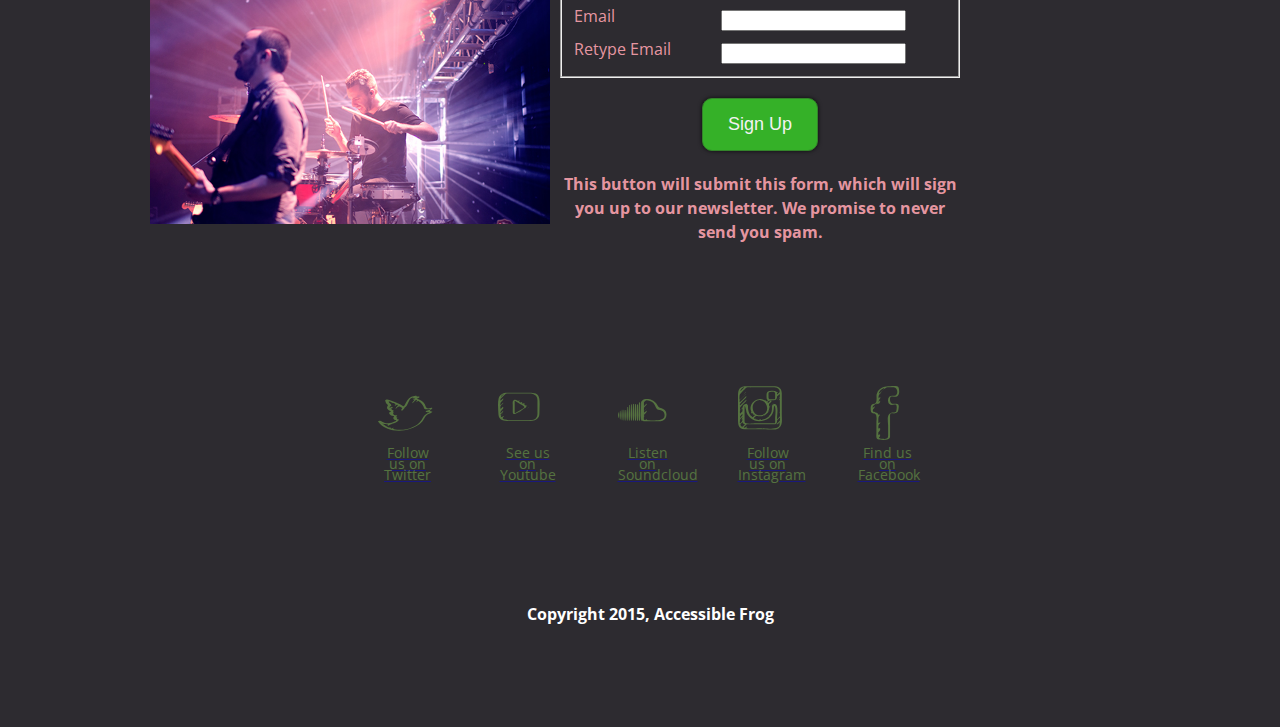
<file: survey.html>
<!DOCTYPE html>
<html lang="en">
<head>
    <meta charset="utf-8">
    <link href="css/style.css" rel="stylesheet">
    <link href="css/survey.css" rel="stylesheet">
    <meta name="viewport" content="width=device-width, initial-scale=1, maximum-scale=1, user-scalable=0">
    <link href="https://fonts.googleapis.com/css?family=Montserrat:400,700%7COpen+Sans:400,300,600" rel="stylesheet">
    <title>Accessible Frog</title>
</head>

<body>
<nav role="navigation">
    <ul class="nav">
        <li><a href="#" aria-label="Homepage" role="menuitem">Accessible Frog</a></li>
        <li><a href="tour.html" aria-label="View our tour information" role="menuitem">Tour</a></li>
        <li><a href="survey.html" aria-label="Fill out our survey" role="menuitem">Survey</a></li>
    </ul>
</nav>

<header role="banner">
    <h1>ACCESSIBLE FROG</h1>
    <h2>we make awesome music</h2>

</header>

<main role="main">
    <h3>Survey</h3>
    <div class="card">
        <div class="flex">
            <img class="photo" src="img/concert01.jpg" alt="">
            <div class="alignstuff">
                <form role="form">
                    <fieldset role="radiogroup">
                        <legend>Who is your favorite band member:</legend>

                        <label for="john"><input id="john" type="radio" name="res" value="John" role="radio"> John</label>

                        <label for="hazzard"><input id="hazzard" type="radio" name="res" value="Hazzard"> Hazzard</label>

                        <label for="bob"><input id="bob" type="radio" name="res" value="Bob"> Bob</label>

                        <label for="sally"><input id="sally" type="radio" name="res" value="Sally"> Sally</label>
                    </fieldset>

                    <fieldset>
                        <legend>What is your favourite album</legend>
                        <label for="albums">Favourite Album:</label>
                        <select id="albums" name="select" role="listbox">
                            <option value="1" role="option">A Day Of Old</option>
                            <option value="2" role="option">Diamond Fireworks</option>
                            <option value="3" role="option">Enjoy Your Desire</option>
                            <option value="4" role="option">Finding My Shadow</option>
                            <option value="5" role="option">Heroic Forever</option>
                            <option value="6" role="option">Midnight Fires</option>
                            <option value="7" role="option">Music Of My Life</option>
                            <option value="8" role="option">Party For An Angel</option>
                            <option value="9" role="option">Song For Yesterday</option>
                            <option value="10" role="option">Street Of The Rider</option>
                            <option value="11" role="option">This Is For You</option>
                        </select>
                    </fieldset>

                    <fieldset>
                        <legend>What is your favourite song</legend>
                        <label for="song">Favourite Song:<textarea id="song" role="textbox"></textarea></label>

                        <h4>Your favourite song, meaning your favourite
                            song from one of the 11 albums Accessible Frog has released</h4>
                    </fieldset>
                    <button type="submit" aria-label="Submit">Submit Survey</button>
                    <h4>This button will submit this form,
                        sending along your answered survey to us.</h4>
                </form>
            </div>
        </div>
    </div>


    <h3>Newsletter</h3>
    <div class="card">
        <div class="flex">
            <img class="photo" src="img/the_band.jpg" alt="">
            <div class="container">
                <form role="form">
                    <fieldset>
                        <legend>Newsletter Sign Up</legend>

                        <label for="name">Name <input type="text" name="name" id="name"></label>


                        <label for="email">Email <input type="email" name="email" id="email">
                        </label>

                        <label for="confirm-email">Retype Email <input type="email" name="confirm-email" id="confirm-email"></label>

                    </fieldset>
                    <button type="submit" aria-label="Button to signup for newsletter">Sign Up</button>
                    <h4>This button will submit this form,
                        which will sign you up to our newsletter.
                        We promise to never send you spam.</h4>
                </form>
            </div>
        </div>
    </div>
</main>

<footer role="contentinfo">
    <!-- credits to the author of the svg images :) -->
    <!-- svg's by Freepik -->
    <!-- got em from flaticon.com -->
    <!-- no commercial use -->
    <ul>
        <li><a href="#" class="social">
            <svg class="social-svg" viewBox="0 0 0 1024 1024" aria-labelledby="twitter"> <title id="twitter">Twitter</title>
                <path d="M52.691,25.196c-0.971-0.085-0.957-0.452-0.125-1.178c0.86-0.748,1.64-1.601,1.773-1.825    c0.02-0.037,0.025-0.068,0.018-0.099c-0.016-0.055-0.112-0.131-0.174-0.198c-0.035-0.041-0.072-0.081-0.109-0.122    c-0.252-0.282-1.189,0.056-1.457,0.144c-4.965,1.634-4.391-1.259-6.135-4.141c-1.232-2.034-3.808-4.053-6.14-4.603    c-0.366-0.086-0.646-0.151-0.877-0.203c-0.485-0.107-0.871-0.193-0.854-0.237c0.016-0.043,0.043-0.081,0.063-0.086    c0.011-0.003,0.022-0.005,0.037-0.008c0.407-0.093,0.824-0.2,1.229-0.332c0.414-0.139,0.769-0.298,1.055-0.487    c0.133-0.087,0.221-0.183,0.263-0.287c0.081-0.202,0.005-0.452,0.04-0.54c0.021-0.052,0.041-0.105,0.061-0.162    c0.051-0.152-0.058-0.185-0.184-0.225c-0.443-0.138-0.888-0.201-1.332-0.209c-0.747-0.014-1.291,0-1.265-0.164    c0.014-0.09,0.021-0.188,0.018-0.298c-0.004-0.14-0.331-0.139-0.395-0.145c-0.567-0.05-1.106-0.004-1.626,0.11    c-0.883,0.195-1.926,0.395-2.398,0.501c-0.333,0.076-0.658,0.207-0.826,0.287c-3.5,1.66-4.838,5.089-6.598,8.219    c-0.541,0.963-1.424,1.465-1.866,1.131c-0.289-0.219-0.56-0.435-0.8-0.608c-1.913-1.386-4.546-2.229-6.693-3.17    c-2.464-1.08-5.374-2.599-8.084-2.871c-0.439-0.044-2.037,0.096-2.07,0.734c-0.065,1.22,0.4,1.979,0.889,3.057    c0.158,0.349,0.71,0.83,1.29,1.314c0.786,0.655,0.458,1.279-0.091,2.058c-0.265,0.376-0.37,0.903-0.24,1.661    c0.249,1.446,3.975,3.184,3.961,3.188c-0.332,0.118-2.061,0.765-1.938,1.477c0.237,1.381,1.715,2.427,3.033,2.775    c2.578,0.683,2.52-0.573,1.367,1.563c-0.653,1.211,0.402,2.592,1.566,2.812c0.338,0.064,0.628,0.138,0.91,0.192    c0.505,0.099,0.189,0.594-0.78,1.125c-3.756,2.058-7.419,2.491-10.992,1.304c-1.048-0.349-2.308-1.062-2.899-1.384    c-0.357-0.195-0.72-0.378-1.09-0.55c-0.337-0.165-2.46,0.315-2.206,0.685c6.505,9.458,21.402,10.968,31.52,7.646    c4.812-1.58,9.662-3.939,12.986-7.902c1.851-2.205,3.07-6.374,6.019-7.164c1.397-0.375,2.724-1.006,3.769-2.01    c0.097-0.093,0.162-0.183,0.045-0.286C54.031,25.391,53.386,25.257,52.691,25.196z M37.521,12.713    c0.207,0.007,0.207,0.014,0,0.004C37.312,12.708,37.312,12.706,37.521,12.713z M48.732,27.738    c-3.019,1.322-3.513,3.872-5.355,6.528c-5.389,7.758-17.181,10.993-27.248,8.97c-1.083-0.218-1.333-1.041-0.578-1.753    c0.755-0.713,1.352-1.3,1.334-1.312c-0.017-0.011-0.631,0.566-1.371,1.289c-0.74,0.725-1.835,1.177-2.435,0.979    c-0.6-0.197-0.725-0.735-0.29-1.176s0.41-0.451-0.057-0.022c-0.466,0.429-1.687,0.468-2.684-0.008    c-1.451-0.693-2.81-1.527-4.046-2.507c-0.865-0.687-1.446-1.304-1.38-1.283s0.185,0.077,0.267,0.129    c0.082,0.051,0.166,0.08,0.186,0.062c0.02-0.02,0.887,0.252,1.973,0.454c0.472,0.088,0.948,0.152,1.432,0.19    c1.101,0.086,1.703,0.272,1.339,0.61c-0.364,0.338-0.271,0.72,0.213,0.818c0.485,0.101,1.371-0.292,1.974-0.846    c0.604-0.553,1.971-1.173,3.037-1.462c2.507-0.68,5.227-1.812,5.889-3.755c0.104-0.307-0.478-0.239-0.622-0.233    c-0.37-0.007-0.692-0.042-0.969-0.101c-0.527-0.113-0.608-0.641-0.262-0.961c0.346-0.321,0.528-0.595,0.405-0.61    c-0.076-0.01-0.151-0.021-0.223-0.035c-0.205-0.038-0.397-0.085-0.581-0.141c-0.317-0.096-0.443-0.595-0.203-1.042    c0.24-0.447,0.57-0.83,0.661-0.914c0.061-0.055,0.106-0.122,0.089-0.193c-0.009-0.036-0.018-0.071-0.027-0.108    c-0.033-0.137-0.303-0.148-0.394-0.145c-1.059,0.038-1.934-0.05-2.616-0.236c-1.065-0.292-1.317-1.387-0.956-1.758    s0.447-0.771,0.205-0.912c-0.242-0.142-0.474-0.227-0.532-0.167c-0.059,0.058,0.071-0.187,0.349-0.498    c0.155-0.174,0.333-0.353,0.538-0.532c0.062-0.055,0.196-0.222,0.046-0.286c-0.205-0.086-0.735-0.4-1.37-0.825    c-0.735-0.491-1.283-1.144-1.141-1.351c0.094-0.136,0.219-0.227,0.365-0.253c0.066-0.011,0.132-0.024,0.199-0.036    c0.11-0.021,0.378-0.213,0.597-0.429c0.219-0.216,0.292-0.466,0.163-0.558c-0.073-0.052-0.151-0.106-0.233-0.165    c-0.13-0.092-0.253-0.185-0.372-0.279c-0.201-0.16-0.704,0.058-1.131,0.499c-0.427,0.44-0.976,0.619-1.203,0.375    c-0.228-0.244-0.136-0.717,0.165-1.024c0.302-0.308,0.803-0.603,1.082-0.748c0.197-0.103,0.339-0.237,0.353-0.414    c0.056-0.679-0.68-1.391-1.52-2.204c-0.793-0.769-1.206-1.619-1.003-1.823c0.203-0.205,0.97-0.161,1.699,0.132    s1.239,0.625,1.152,0.71c-0.087,0.085,0.203,0.284,0.646,0.446c0.443,0.161,0.848,0.25,0.904,0.192    c0.056-0.057,0.136-0.086,0.178-0.064c0.042,0.021,0.034,0.081-0.019,0.135c-0.053,0.054-0.081,0.102-0.064,0.108    c0.017,0.008,0.072-0.03,0.124-0.084c0.051-0.052,0.343,0.025,0.652,0.175c0.308,0.148,0.533,0.294,0.504,0.322    c-0.028,0.029,0.226,0.16,0.566,0.293c0.34,0.135,0.577,0.281,0.528,0.327c-0.048,0.045-0.273,0.418-0.493,0.836    c-0.132,0.25-0.263,0.503-0.392,0.76c-0.052,0.104-0.1,0.21-0.148,0.314c-0.079,0.175,0.329-0.118,0.911-0.653    c0.582-0.534,1.194-0.899,1.37-0.814c0.108,0.053,0.216,0.104,0.32,0.152c0.159,0.073,0.319,0.158,0.48,0.25    c0.261,0.147,0.037,0.683-0.494,1.181c-0.53,0.498-1.144,1.237-1.365,1.655c-0.132,0.25-0.263,0.503-0.391,0.759    c-0.052,0.104-0.1,0.21-0.148,0.314c-0.079,0.176,0.517-0.291,1.33-1.039c0.261-0.239,0.532-0.489,0.815-0.751    c0.812-0.748,2.194-0.826,3.133-0.246c0.157,0.098,0.314,0.19,0.472,0.279c0.963,0.54,1.405,1.133,0.847,1.65    c-0.558,0.518-0.786,1.13-0.509,1.368c0.147,0.126,0.317,0.271,0.501,0.431c0.028,0.023,0.056,0.044,0.085,0.062    c0.049,0.031,0.539-0.365,1.092-0.881c0.553-0.515,1.091-1.128,1.201-1.369c0.066-0.145,0.133-0.288,0.204-0.433    c0.037-0.073,0.075-0.144,0.112-0.215c0.063-0.118,0.145-0.229,0.183-0.247c0.023-0.011,0.047-0.022,0.068-0.035    c2.753-1.67,3.198-5.489,5.108-8.241c0.63-0.906,1.732-1.492,2.208-1.613c0.397-0.103,0.765-0.232,0.843-0.278    c1.167-0.682,0.053,0.132-0.178,0.239c-0.907,0.419-0.201,0.651,0.433,0.531c3.56-0.676,1.213-0.066-0.25,1.048    c-0.302,0.229,0.083,0.356,0.285,0.353c0.269-0.005,0.53,0,0.788,0.014c0.436,0.025,0.388,0.449-0.102,0.91    c-0.492,0.461-1.074,1.169-1.293,1.587c-0.133,0.25-0.264,0.503-0.393,0.76c-0.053,0.104-0.1,0.209-0.146,0.313    c-0.08,0.175,0.516-0.29,1.328-1.038c0.311-0.285,0.637-0.585,0.978-0.898c0.812-0.749,1.753-1.288,2.094-1.178    c0.343,0.11,0.593,0.238,0.572,0.259c-0.022,0.02-0.224,0.371-0.444,0.789c-0.132,0.25-0.263,0.504-0.393,0.761    c-0.051,0.104-0.1,0.21-0.147,0.314c-0.079,0.175,0.302-0.093,0.853-0.599c0.55-0.505,1.256-0.781,1.563-0.592    c0.31,0.188,0.524,0.382,0.496,0.409c-0.028,0.026,0.006,0.058,0.075,0.071c0.07,0.016,0.863,0.544,1.638,1.332    c0.925,0.94,1.722,2.029,2.431,3.202c1.006,1.659,0.26,2.27,1.812,3.125c0.784,0.434,2.894,0.111,3.519-0.003    c5.168-0.95-0.359,1.09-2.459,1.963c-0.113,0.046-0.682,0.324-0.422,0.513c0.148,0.109,0.299,0.218,0.447,0.326    c0.03,0.022,0.08,0.026,0.12,0.039c0.039,0.011,0.071,0.02,0.099,0.025c0.055,0.012,0.775,0.143,1.616,0.218    c0.394,0.035,0.815,0.054,1.526,0.084C52.248,26.338,49.186,27.539,48.732,27.738z"
                      fill="#91DC5A"/>
            </svg>
            <p>Follow us on Twitter</p>
        </a>
        </li>

        <li><a href="#" class="social">
            <svg class="social-svg" viewBox="0 0 0 1024 1024" aria-labelledby="youtube"> <title id="youtube">Youtube</title>
                <path d="M40.68,30.896c0.603-0.992,0.64-2.24,0.716-3.355c0-4.934,0.622-10.245-0.128-15.128    c-0.951-6.191-7.144-5.645-11.881-5.645c-6.728,0-13.453,0-20.181,0c-4.013,0-7.73,1.859-8.647,6.009    c-1.038,4.694-0.363,10.825-0.087,15.609c0.354,6.104,5.727,6.496,10.49,6.496c6.984,0,13.97,0,20.954,0    C35.351,34.88,38.786,34.013,40.68,30.896z M3.134,10.257c0.445-0.805,1.073-1.381,1.823-1.79C5.441,8.202,5.555,8.38,5.162,8.769    C4.591,9.337,4.02,9.904,3.449,10.47C3.056,10.86,2.865,10.74,3.134,10.257z M28.569,34.156c-5.873,0-11.745,0-17.618,0    c-0.31,0-0.619-0.008-0.924-0.026c-0.511-0.03-0.911-0.092-0.896-0.104c0.015-0.015-0.24-0.129-0.554-0.293    c-0.312-0.162-0.639-0.242-0.752-0.137c-0.113,0.106-0.643,0.094-1.164-0.09c-0.553-0.195-1.07-0.439-1.543-0.736    c-0.467-0.295-0.473-0.906-0.069-1.285c0.043-0.039,0.086-0.08,0.129-0.121c0.401-0.379,0.627-0.926,0.524-1.233    c-0.102-0.308-0.469-0.237-0.847,0.166c-0.157,0.167-0.312,0.334-0.47,0.5c-0.379,0.401-0.978,0.385-1.24-0.099    c-0.264-0.482-0.081-1.229,0.311-1.618c0.371-0.369,0.742-0.738,1.113-1.107c0.393-0.389,0.709-0.745,0.709-0.795    c0-0.051-0.316,0.226-0.706,0.617c-0.387,0.39-0.771,0.776-1.154,1.163c-0.39,0.393-0.784,0.464-0.853,0.154    c-0.069-0.311,0.218-0.881,0.612-1.269c0.463-0.457,0.927-0.913,1.39-1.37c0.395-0.388,0.712-1,0.712-1.367    S4.97,24.763,4.585,25.16c-0.5,0.516-1,1.031-1.5,1.548c-0.385,0.396-0.696,0.317-0.696-0.179c0-0.494,0.311-1.217,0.694-1.613    c0.505-0.52,1.006-1.038,1.5-1.549c0.386-0.397,0.696-1.165,0.696-1.717v-0.287c0-0.553-0.318-0.686-0.712-0.297    c-0.488,0.481-0.978,0.965-1.469,1.451c-0.394,0.387-0.711,0.254-0.711-0.298c0-0.422,0-0.844,0-1.267    c0-0.552,0.327-1.306,0.729-1.684c0.479-0.449,0.959-0.898,1.437-1.35c0.4-0.379,0.725-0.835,0.725-1.016    s-0.313-0.009-0.703,0.384c-0.495,0.5-0.99,1.001-1.485,1.501c-0.39,0.393-0.703,0.263-0.703-0.29c0-0.253,0-0.507,0-0.76    c0-0.552,0.312-1.322,0.699-1.717c0.5-0.512,1-1.023,1.497-1.533c0.387-0.395,0.699-1.1,0.753-1.569    c0.053-0.47-0.182-0.532-0.578-0.147c-0.525,0.508-1.08,1.046-1.654,1.603c-0.396,0.384-0.402,0.377-0.01-0.013    c0.523-0.521,1.094-1.079,1.679-1.65c0.396-0.386,0.389-0.391-0.011-0.01c-0.54,0.514-1.093,1.048-1.657,1.594    c-0.396,0.384-0.718,0.383-0.718-0.003c0-0.233,0-0.467,0-0.7c0-0.104,0.006-0.202,0.013-0.297    c0.012-0.164,0.343-0.608,0.739-0.993c1.34-1.305,2.708-2.636,4.104-3.997C7.64,7.921,8.405,7.554,8.956,7.521    c1.44-0.086,2.944-0.028,4.319-0.028c5.873,0,11.745,0,17.618,0c4.407,0,8.568,1.617,8.568,6.71c0,4.619,0,9.238,0,13.857    C39,34.845,33.534,34.156,28.569,34.156z"
                      fill="#91DC5A"/>
                <path d="M29.646,22.201c-0.41,0.369-0.594,0.583-0.41,0.476c0.185-0.108,0.646-0.516,1.033-0.911    c0.118-0.119,0.236-0.24,0.353-0.361c0.388-0.395,0.367-0.416-0.043-0.045C30.267,21.64,29.955,21.921,29.646,22.201z"
                      fill="#91DC5A"/>
                <path d="M28.806,19.237c-0.17,0.166-0.169,0.164-0.001-0.002c0.169-0.166,0.291-0.309,0.272-0.319    c-0.018-0.011-0.259,0.203-0.539,0.477c-0.279,0.273-0.811,0.16-1.273-0.142c-0.14-0.09-0.285-0.178-0.433-0.263    c-0.478-0.276-0.661-0.683-0.404-0.922s0.206-0.585-0.115-0.773s-0.79-0.147-1.047,0.092c-0.257,0.239-0.748,0.267-1.096,0.062    c-0.349-0.204-0.423-0.564-0.166-0.805c0.256-0.24,0.345-0.503,0.199-0.588c-0.145-0.086-0.466,0.042-0.715,0.286    s-0.837,0.215-1.312-0.064c-0.185-0.108-0.368-0.216-0.553-0.325c-0.476-0.28-0.665-0.708-0.423-0.956s0.364-0.492,0.273-0.545    l-0.164-0.097c-0.04-0.023-0.08-0.043-0.119-0.061c-0.067-0.03-0.324,0.14-0.571,0.377s-0.659,0.305-0.921,0.151    c-0.158-0.093-0.315-0.186-0.474-0.278c-1.128-0.663-2.259-1.12-3.523-0.396c-1.437,0.822-0.94,3.04-0.94,4.461    c0,2.424,0,4.85,0,7.275c0,1.81,0.952,2.453,2.69,1.756c1.749-0.7,3.438-1.663,5.097-2.688c0.47-0.291,0.526-0.217,0.132,0.169    c-0.58,0.567-1.16,1.134-1.736,1.698c-0.395,0.386-0.704,0.701-0.689,0.707c0.014,0.006,0.351-0.299,0.752-0.678    c0.74-0.699,1.468-1.389,2.186-2.068c0.401-0.379,1.104-0.928,1.57-1.226c0.918-0.586,1.831-1.164,2.743-1.7    c0.052-0.031,0.091-0.058,0.12-0.082c0.314-0.274,0.511-0.529,0.612-0.764c0.218-0.499,0.169-1.174,0.472-1.462    c0.304-0.288,0.516-0.54,0.476-0.564S28.975,19.072,28.806,19.237z M25.063,22.436c-2.295,1.349-4.591,2.696-6.886,4.045    c-1.36,0.799-1.484,1.127-1.484-0.666c0-1.742,0-3.486,0-5.229c0-1.676,0-3.352,0-5.029c0-0.107,0.007-0.283-0.002-0.45    c-0.013-0.248,0.195-0.23,0.589,0.002c0.238,0.14,0.478,0.28,0.715,0.42c1.64,0.962,3.277,1.925,4.916,2.888    c0.47,0.276,3.199,1.417,3.39,2.633C26.385,21.593,25.539,22.156,25.063,22.436z"
                      fill="#91DC5A"/>
            </svg>
            <p>See us on Youtube</p>
        </a>
        </li>

        <li><a href="#" class="social">
            <svg class="social-svg" viewBox="0 0 0 1024 1024" aria-labelledby="soundcloud"> <title id="soundcloud">Soundcloud</title>
                <path d="M2.195,24.667c-0.101,0-0.188,0.084-0.199,0.196l-0.25,2.332c-0.118,1.099-0.116,2.879,0.005,3.977l0.245,2.233    c0.012,0.112,0.1,0.195,0.199,0.195c0.097,0,0.182-0.081,0.195-0.193l0.283-2.239c0.139-1.096,0.142-2.873,0.006-3.969    L2.39,24.863C2.376,24.75,2.292,24.667,2.195,24.667z"
                      fill="#91DC5A"/>
                <path d="M0.437,26.323c-0.101,0-0.177,0.078-0.191,0.189c0,0-0.077,0.598-0.173,1.335c-0.097,0.738-0.097,1.923,0,2.648    l0.173,1.311c0.016,0.111,0.092,0.189,0.191,0.189c0.097,0,0.173-0.075,0.188-0.188c0,0,0.093-0.587,0.208-1.312    c0.114-0.726,0.114-1.911,0-2.649l-0.208-1.336C0.61,26.4,0.534,26.323,0.437,26.323z"
                      fill="#91DC5A"/>
                <path d="M4.057,23.82c-0.123,0-0.223,0.102-0.233,0.238L3.551,27.19c-0.096,1.102-0.093,2.885,0.007,3.984l0.267,2.944    c0.012,0.138,0.11,0.235,0.233,0.235c0.127,0,0.228-0.098,0.238-0.235l0.302-2.946c0.113-1.099,0.116-2.881,0.008-3.98    l-0.31-3.135C4.284,23.922,4.183,23.82,4.057,23.82z"
                      fill="#91DC5A"/>
                <path d="M5.941,34.554c0.146,0,0.266-0.121,0.28-0.278l0.289-3.1c0.104-1.1,0.106-2.883,0.007-3.983l-0.296-3.277    c-0.016-0.157-0.135-0.276-0.28-0.276c-0.149,0-0.269,0.119-0.275,0.278l-0.264,3.274c-0.089,1.102-0.086,2.887,0.006,3.987    l0.258,3.098C5.673,34.433,5.792,34.554,5.941,34.554z"
                      fill="#91DC5A"/>
                <path d="M7.837,34.637c0.086,0,0.165-0.036,0.223-0.095c0.098-0.1,0.175-1.116,0.271-2.217c0.033-0.377,0.066-0.771,0.101-1.148    c0.096-1.1,0.092-2.884-0.009-3.984l-0.267-2.896c-0.012-0.178-0.149-0.316-0.318-0.316c-0.173,0-0.307,0.139-0.318,0.318    l-0.233,2.894c-0.089,1.102-0.094,2.887-0.009,3.988l0.242,3.14C7.531,34.5,7.665,34.637,7.837,34.637z"
                      fill="#91DC5A"/>
                <path d="M9.75,34.681c0.19,0,0.349-0.159,0.359-0.36l0.259-3.141c0.091-1.101,0.115-2.887,0.058-3.99l-0.316-5.949    c-0.012-0.203-0.169-0.363-0.359-0.363c-0.192,0-0.351,0.16-0.361,0.363L9.11,27.189c-0.052,1.104-0.028,2.892,0.052,3.993    l0.227,3.14C9.399,34.522,9.557,34.681,9.75,34.681z"
                      fill="#91DC5A"/>
                <path d="M11.679,34.689c0.108,0,0.207-0.046,0.279-0.121c0.119-0.123,0.188-1.173,0.272-2.274    c0.028-0.365,0.059-0.747,0.085-1.112c0.085-1.102,0.117-2.889,0.073-3.993l-0.312-7.767c-0.013-0.225-0.188-0.399-0.399-0.399    c-0.219,0-0.391,0.174-0.402,0.399l-0.274,7.767c-0.039,1.104-0.01,2.893,0.064,3.994l0.211,3.107    C11.289,34.512,11.46,34.689,11.679,34.689z"
                      fill="#91DC5A"/>
                <path d="M13.622,34.679c0.121,0,0.229-0.05,0.31-0.132c0.133-0.137,0.196-1.205,0.276-2.306c0.023-0.349,0.051-0.71,0.076-1.059    c0.078-1.102,0.111-2.89,0.074-3.994l-0.296-8.58c-0.012-0.25-0.203-0.443-0.44-0.443s-0.435,0.196-0.441,0.443l-0.322,10.579    l0.322,5.05C13.187,34.483,13.384,34.679,13.622,34.679z"
                      fill="#91DC5A"/>
                <path d="M15.58,34.689c0.133,0,0.252-0.055,0.339-0.144c0.144-0.149,0.201-1.234,0.274-2.336c0.095-1.399,0.203-3.021,0.203-3.021    l-0.338-10.934c-0.008-0.272-0.219-0.486-0.479-0.486c-0.267,0-0.478,0.213-0.48,0.486l-0.303,10.934l0.303,5.019    C15.102,34.477,15.313,34.689,15.58,34.689z"
                      fill="#91DC5A"/>
                <path d="M17.552,34.683c0.145,0,0.273-0.059,0.367-0.154c0.158-0.163,0.211-1.266,0.279-2.368    c0.087-1.381,0.187-2.972,0.187-2.972l-0.312-10.656c-0.009-0.294-0.237-0.524-0.521-0.524s-0.515,0.23-0.522,0.524l-0.272,10.656    l0.272,4.973C17.038,34.454,17.267,34.683,17.552,34.683z"
                      fill="#91DC5A"/>
                <path d="M19.541,34.693c0.154,0,0.296-0.062,0.396-0.167c0.172-0.174,0.218-1.292,0.279-2.395c0.078-1.37,0.167-2.941,0.167-2.941    l-0.28-10.269c-0.007-0.316-0.257-0.564-0.562-0.564c-0.309,0-0.558,0.248-0.562,0.568L18.725,29.19l0.254,4.941    C18.983,34.446,19.232,34.693,19.541,34.693z"
                      fill="#91DC5A"/>
                <path d="M21.543,16.366c-0.326,0-0.595,0.272-0.604,0.61l-0.226,12.211l0.227,4.913c0.009,0.332,0.276,0.603,0.604,0.603    c0.164,0,0.314-0.069,0.425-0.181c0.184-0.186,0.225-1.319,0.283-2.423c0.071-1.356,0.152-2.907,0.152-2.907l-0.259-12.218    C22.141,16.638,21.87,16.366,21.543,16.366z"
                      fill="#91DC5A"/>
                <path d="M44.63,22.757c-2.879-0.905-3.965-0.854-5.438-3.886c-1.124-2.313-3.269-3.856-5.54-4.884    c-2.356-1.066-7.371-1.455-9.375,0.61c-0.082,0.085-0.15,0.189-0.211,0.308c-0.093,0.186-0.174,0.337-0.221,0.326    c-0.028-0.007-0.058-0.012-0.088-0.012c-0.354,0-0.637,0.292-0.646,0.649l-0.261,13.328l0.266,4.834    c0.004,0.351,0.286,0.643,0.641,0.643c0.176,0,0.336-0.073,0.453-0.192c0.006-0.006,0.011-0.016,0.017-0.025    c0.008-0.016,0.243,0.404,0.759,0.602c0.481,0.185,1.193,0.258,2.245,0.283c4.443,0.002,8.888,0.004,13.329,0.006    c2.562,0.001,5.638-0.665,6.979-3.168C49.271,28.945,48.705,24.038,44.63,22.757z M46.534,30.089    c-0.539,5.41-11.387,4.394-16.737,4.068c-0.552-0.034-0.998-0.298-0.998-0.597c0-0.3-0.258-0.307-0.574-0.018    c-0.316,0.29-1.029,0.537-1.562,0.394c-1.186-0.317-0.736-1.193-0.736-2.959c0-0.039,0-0.078,0-0.116    c0-0.064,0.314-0.437,0.703-0.829c0.488-0.495,0.977-0.99,1.468-1.487c0.388-0.394,0.413-0.463,0.062-0.148    c-0.206,0.187-0.415,0.378-0.632,0.576c-0.288,0.269-0.577,0.536-0.867,0.805c-0.405,0.375-0.734,0.261-0.734-0.256    c0-0.516,0.33-1.236,0.737-1.609c0.468-0.429,0.935-0.856,1.4-1.285c0.406-0.374,0.735-1.064,0.735-1.543    s-0.328-0.562-0.733-0.187c-0.469,0.438-0.938,0.873-1.407,1.31c-0.404,0.375-0.732,0.268-0.732-0.242s0.327-1.229,0.73-1.604    c0.47-0.438,0.939-0.878,1.411-1.318c0.403-0.377,0.731-0.759,0.731-0.854c0-0.094-0.316,0.147-0.707,0.538    c-0.463,0.464-0.95,0.952-1.461,1.464c-0.391,0.392-0.706,0.428-0.706,0.08c0-0.209,0-0.418,0-0.627c0-0.371,0-0.741,0-1.112    c0-0.552,0.312-1.321,0.695-1.718c0.495-0.511,0.988-1.02,1.481-1.527c0.385-0.396,0.696-0.989,0.696-1.323    c0-0.335-0.318-0.289-0.71,0.1c-0.49,0.487-0.974,0.969-1.455,1.448c-0.392,0.389-0.709,0.257-0.709-0.295    c0-0.782,0-1.565,0-2.347c0-0.115,0.004-0.226,0.013-0.333c0.015-0.183,0.358-0.645,0.752-1.033    c0.165-0.163,0.33-0.326,0.495-0.489c0.394-0.388,1.158-0.775,1.71-0.745c1.367,0.076,2.984,0.627,4.347,1.243    c3.652,1.653,3.646,5.174,5.905,7.761c0.253,0.289,0.775,0.326,1.129,0.353C44.682,23.958,46.963,25.765,46.534,30.089z"
                      fill="#91DC5A"/>
            </svg>
            <p>Listen on Soundcloud</p>
        </a>
        </li>

        <li><a href="#" class="social">
            <svg class="social-svg" viewBox="0 0 0 1024 1024" aria-labelledby="instagram"> <title id="instagram">Instagram</title>
                <path d="M43.782,28.688c0-7.118,0-14.235,0-21.354c0-5.454-3.556-7.016-8.349-7.016c-9.568,0-19.139,0-28.708,0    c-0.025,0-0.051,0.001-0.078,0.005C6.606,0.327,6.551,0.335,6.527,0.334c-0.013,0-0.026,0-0.044,0.002    C0.274,1.056,0,5.728,0,10.775c0,7.492,0,14.984,0,22.476c0,4.622,0.159,9.937,6.318,9.937c6.534,0,13.067,0,19.601,0    c3.72,0,11.015,1.395,14.472-0.809C45.059,39.403,43.782,33.51,43.782,28.688z M41.883,8.725c-0.016,0.489-0.033,0.951-0.033,1.36    c0,0.119,0,0.237,0,0.355c0,0.196-0.322,0.666-0.72,1.049c-0.677,0.653-1.354,1.306-2.028,1.958    c-0.396,0.384-0.65,0.717-0.562,0.734c0.087,0.018,0.48-0.287,0.877-0.672c0.532-0.517,1.107-1.078,1.719-1.672    c0.396-0.386,0.715-0.309,0.715,0.171c0,0.479-0.312,1.17-0.699,1.544c-0.385,0.373-0.563,0.677-0.398,0.677    s0.479-0.158,0.699-0.353c0.221-0.194,0.398,0.096,0.398,0.648c0,2,0,4.001,0,6.001c0,1.418,0.031,2.852,0.069,4.294    c0.015,0.552-0.062,1.344-0.2,1.761c-0.138,0.417-0.158,0.624-0.012,0.475c0.146-0.15,0.277,0.176,0.291,0.728    c0.014,0.54,0.023,1.079,0.033,1.619c0.009,0.552-0.299,1.321-0.686,1.716c-0.52,0.533-1.039,1.066-1.56,1.6    c-0.386,0.396-0.709,0.369-0.722-0.061c-0.008-0.268-0.014-0.527-0.014-0.778c0-3.042,1.84-12.663-2.033-13.801    c-0.024-0.007-0.054-0.012-0.084-0.015c-0.047-0.004-0.131-0.018-0.189-0.026c-0.057-0.008-0.113-0.025-0.125-0.044    s-0.035-0.021-0.053-0.004c-0.016,0.017-0.123,0.031-0.237,0.05c-0.063,0.01-0.132,0.025-0.204,0.045    c-2.965,0.828-2.066,2.629-2.214,5.456c-0.073,1.398-0.411,2.674-0.942,3.822c-0.232,0.501-0.779,1.201-1.171,1.592    c-0.177,0.176-0.354,0.354-0.53,0.529c-0.391,0.39-0.57,0.688-0.406,0.658c0.164-0.029-0.006,0.275-0.415,0.646    c-1.884,1.707-4.353,2.781-6.95,3.1c-0.548,0.066-0.897-0.016-0.774-0.139s0.053-0.314-0.153-0.436    c-0.205-0.119-0.581-0.027-0.846,0.217s-0.927,0.424-1.476,0.357c-0.882-0.106-1.757-0.302-2.607-0.603    c-0.123-0.043-0.242-0.091-0.36-0.142c-0.198-0.082-0.048-0.465,0.332-0.852c0.38-0.385,0.359-0.395-0.048-0.021v0.004    c-0.407,0.373-1.036,0.546-1.39,0.357c-0.354-0.188-0.299-0.664,0.108-1.037c0.459-0.42,0.919-0.843,1.377-1.264    c0.407-0.374,1.156-0.518,1.689-0.372c0.722,0.197,1.46,0.32,2.196,0.359c2.453,0.128,4.763-0.786,6.528-2.326    c0.416-0.363,0.432-0.347,0.027,0.028c-0.258,0.238-0.531,0.461-0.817,0.668c-0.449,0.322-0.938,0.617-1.052,0.721    s-0.072,0.243,0.096,0.305c0.168,0.062,0.619-0.211,1.006-0.604c1.766-1.8,3.532-3.603,5.295-5.409    c0.387-0.396,0.366-0.417-0.044-0.047c-0.774,0.699-1.543,1.393-2.299,2.076c-0.409,0.371-0.472,0.313-0.19-0.162    c0.565-0.963,0.967-2.026,1.155-3.148c0.034-0.2,0.058-0.396,0.072-0.59c0.026-0.327,0.35-0.902,0.75-1.283    c1.056-1.005,2.079-1.982,3.062-2.921c0.399-0.381,0.688-0.732,0.641-0.78c-0.047-0.048-0.404,0.225-0.801,0.61    c-0.979,0.956-1.951,1.907-2.918,2.856c-0.395,0.386-0.397,0.387-0.004-0.001c0.973-0.958,1.988-1.958,2.912-2.867    c0.393-0.387,0.704-0.71,0.694-0.72c-0.011-0.01-0.337,0.294-0.731,0.68c-0.966,0.943-1.923,1.878-2.875,2.809    c-0.395,0.386-0.722,0.25-0.818-0.294c-0.043-0.252-0.102-0.499-0.172-0.74c-0.154-0.53-0.021-1.242,0.383-1.618    c0.576-0.536,1.15-1.071,1.726-1.606c0.404-0.377,0.474-0.845,0.142-1.019c-0.334-0.173-0.945,0.017-1.351,0.392    c-0.388,0.36-0.774,0.72-1.163,1.079c-0.404,0.376-0.908,0.427-1.152,0.138s-0.129-0.807,0.277-1.181    c0.139-0.127,0.283-0.26,0.434-0.397c0.406-0.374,1.18-0.609,1.73-0.584c1.405,0.061,2.885-0.113,3.71-0.113    c2.165,0,2.937-1.246,3.187-2.821c0.088-0.545,0.115-1.013,0.139-1.035c0.014-0.013,0.027-0.026,0.042-0.039l1.556-1.446    c0.199-0.201,0.396-0.4,0.594-0.599C41.641,7.996,41.9,8.173,41.883,8.725z M41.143,11.73c-0.582,0.577-1.14,1.118-1.688,1.641    c-0.399,0.381-0.405,0.377-0.008-0.008c0.625-0.604,1.183-1.147,1.688-1.64C41.53,11.337,41.535,11.342,41.143,11.73z     M36.764,37.354c-1.263,0-2.524,0-3.787,0c-5.207,0-10.415,0-15.622,0c-1.464,0-10.771,1.23-10.771-1.488c0-4.383,0-8.768,0-13.15    c0-0.714,0-1.427,0-2.141c0-1.971,1.432,2.953,1.438,3.092c0.177,3.398,2.277,6.381,4.733,8.543    c4.021,3.54,9.836,3.569,14.609,1.877c2.551-0.904,4.627-2.824,6.247-4.923c0.779-1.011,1.261-2.252,1.705-3.429    c0.174-0.458,0.453-3.475,0.715-5.32c0.078-0.547,0.494-0.67,0.736-0.174c1.475,3.003,0.35,10.215,0.35,12.158    C37.118,32.663,37.374,37.354,36.764,37.354z M16.515,28.749c0.329,0.206,0.282,0.655-0.123,1.03    c-0.384,0.357-0.768,0.713-1.152,1.07c-0.405,0.375-0.97,0.492-1.248,0.242c-0.277-0.25-0.161-0.773,0.243-1.15    c0.321-0.299,0.643-0.6,0.966-0.901C15.604,28.663,16.186,28.543,16.515,28.749z M20.55,14.136c0.545-0.09,1.443-0.09,1.988,0.002    c8.343,1.409,9.446,14.653-0.222,15.158C13.277,29.768,11.76,15.59,20.55,14.136z M37.055,12.434    c-0.147,1.273-2.176,0.811-3.02,0.811c-1.066,0-2.334,0.254-3.152-0.564c-0.604-0.604-0.349-2.235-0.349-2.987    c0-0.48-0.195-2.074,0.104-3.015c0.166-0.526,1.084-0.721,1.635-0.761c1.567-0.116,3.57-0.279,4.479,0.632    c0.604,0.606,0.35,2.235,0.35,2.988C37.102,10.499,37.165,11.481,37.055,12.434z M2.553,4.578C3.114,3.162,3.942,2.09,5.142,1.596    c0.511-0.21,1.015-0.257,1.079-0.257S6.024,1.658,5.637,2.052C4.751,2.955,3.845,3.878,2.931,4.81    C2.544,5.205,2.349,5.092,2.553,4.578z M1.614,15.517c-0.008-0.143-0.017-0.286-0.025-0.43c-0.032-0.551,0.265-1.31,0.663-1.692    c1.89-1.816,3.7-3.554,5.452-5.233C8.103,7.78,8.427,7.451,8.427,7.43c0-0.022-0.323,0.27-0.722,0.653    c-1.72,1.651-3.542,3.401-5.456,5.235C1.85,13.7,1.516,13.816,1.501,13.576c-0.009-0.144-0.018-0.288-0.026-0.433    C1.458,11.89,1.484,10.62,1.581,9.399c0.043-0.551,0.41-1.316,0.795-1.712C3.914,6.114,5.42,4.574,6.84,3.123    C7.226,2.728,7.23,2.73,6.846,3.127C6.502,3.483,6.154,3.844,5.802,4.209c-0.383,0.398-0.38,0.399,0.006,0.005    c0.708-0.723,1.413-1.441,2.119-2.161c0.387-0.394,1.148-0.714,1.7-0.714c0.606,0,1.213,0,1.82,0c0.552,0,0.949,0.05,0.887,0.113    s0.018,0.07,0.18,0.022s0.31-0.087,0.328-0.104c0.018-0.017,0.481-0.031,1.033-0.031c2.709,0,5.417,0,8.126,0    c3.581,0,7.162,0,10.742,0c2.599,0,5.091-0.337,7.229,1.222c0.445,0.325,1.086,0.969,1.332,1.463    c0.174,0.347,0.297,0.73,0.387,1.137c0.117,0.539-0.18,1.294-0.584,1.67c-0.435,0.404-0.869,0.809-1.303,1.213    c-0.406,0.376-0.746,0.346-0.76-0.067c-0.008-0.259-0.014-0.51-0.014-0.748c0-0.046-0.004-0.088-0.01-0.129    c-0.01-0.071,0.23-0.358,0.537-0.642c0.306-0.283,0.318-0.513,0.029-0.513c-0.29,0-0.586,0.055-0.66,0.123    c-0.076,0.068-0.354-0.296-0.82-0.595c-1.584-1.019-4.797-0.51-6.271-0.51c-0.024,0-0.051,0.002-0.077,0.005    c-0.043,0.004-0.098,0.012-0.121,0.011c-0.014,0-0.026,0-0.045,0.001C27.766,5.425,28.6,9.253,28.6,12.095    c0,0.717,0.287,1.216,0.75,1.561c0.443,0.33,0.678,0.642,0.41,0.893c-0.158,0.147-0.318,0.298-0.484,0.454    c-0.104,0.101-0.198,0.195-0.289,0.284c-0.16,0.157-0.525,0.075-0.832-0.161c-0.309-0.235-0.411-0.552-0.213-0.733    c0.199-0.182,0.298-0.321,0.222-0.31c-0.076,0.011-0.258,0.145-0.408,0.297c-0.149,0.152-0.647,0.031-1.14-0.218    c-0.914-0.461-1.902-0.792-2.907-0.979c-0.543-0.102-1.079-0.169-1.191-0.177c-0.112-0.008-0.25-0.003-0.308,0.003    c-0.058,0.006-0.552,0.041-1.099,0.12c-4.239,0.612-7.743,3.275-8.499,7.776c-0.251,1.493-0.044,2.854,0.481,4.055    c0.221,0.507,0.355,0.993,0.223,1.124c-0.132,0.133-0.239,0.549-0.239,0.932c0,0.385,0.101,0.592,0.225,0.463    c0.075-0.077,0.15-0.154,0.225-0.231c0.098-0.101,0.195-0.202,0.292-0.302c0.161-0.167,0.567,0.055,0.959,0.443    c0.085,0.086,0.173,0.17,0.263,0.25c0.407,0.373,0.456,0.953,0.066,1.344c-0.296,0.297-0.601,0.602-0.913,0.914    c-0.39,0.392-1.02,0.39-1.367-0.041c-2.132-2.644-3.068-6.219-2.809-9.69c0.054-0.726-0.225-1.34-0.696-1.729    c-0.426-0.352-0.898-0.482-0.898-0.568c0-0.087-0.065-0.091-0.146-0.01c-0.081,0.082-0.308,0.138-0.506,0.157    c-0.116,0.011-0.233,0.032-0.354,0.066c-1.502,0.423-2.27,1.369-2.644,2.562c-0.165,0.527-0.533,1.293-0.922,1.685    c-0.384,0.389-0.769,0.775-1.153,1.164c-0.389,0.393-0.69,0.539-0.678,0.326c0.01-0.178,0.015-0.311,0.015-0.387    c0-0.125-0.014-0.461-0.038-0.957c-0.025-0.527,0.265-1.276,0.65-1.672c1.701-1.747,3.392-3.476,5.074-5.19    c0.387-0.394,0.701-1.038,0.701-1.438S8.1,13.76,7.704,14.145c-1.474,1.427-3.221,3.12-5.13,4.972    c-0.396,0.384-0.741,0.266-0.771-0.265c-0.03-0.531,0.266-1.273,0.662-1.658c1.699-1.653,3.446-3.354,5.242-5.102    c0.396-0.385,0.716-1.053,0.716-1.492c0-0.438-0.318-0.478-0.71-0.089c-1.784,1.772-3.566,3.539-5.336,5.296    C1.988,16.201,1.645,16.068,1.614,15.517z M3.828,30.299c-0.4,0.413-0.801,0.825-1.201,1.238    c-0.384,0.396-0.696,0.318-0.696-0.176s0.311-1.217,0.694-1.613c0.446-0.461,0.889-0.919,1.33-1.374    c0.384-0.396,0.688-0.287,0.648,0.245C4.564,29.15,4.212,29.903,3.828,30.299z M4.379,31.608c-0.021,0.399-0.346,1.04-0.735,1.432    c-0.371,0.374-0.742,0.747-1.114,1.121c-0.389,0.392-0.685,0.377-0.659-0.033c0.026-0.409,0.36-1.06,0.75-1.45    c0.485-0.485,0.97-0.97,1.456-1.453c0.058-0.057,0.115-0.113,0.173-0.17C4.346,30.961,4.399,31.209,4.379,31.608z M1.932,26.942    c0-0.597,0-1.194,0-1.79c0.008-0.109,0.017-0.217,0.024-0.321c0.013-0.177,0.352-0.624,0.756-1.002    c0.352-0.33,0.704-0.661,1.055-0.993c0.402-0.379,0.687-0.238,0.684,0.313c-0.003,0.401,0.01,0.809,0.03,1.216    c0.027,0.552-0.258,1.312-0.651,1.701c-0.396,0.391-0.791,0.781-1.188,1.174C2.249,27.628,1.932,27.495,1.932,26.942z     M1.812,36.829c-0.019-0.272-0.026-0.552-0.025-0.835c0.002-0.552,0.35-1.316,0.741-1.706c0.369-0.367,0.738-0.733,1.108-1.101    c0.392-0.389,0.695-0.256,0.706,0.296c0.005,0.222,0.013,0.442,0.026,0.659c0.033,0.552-0.21,1.324-0.586,1.728    c-0.381,0.407-0.762,0.815-1.144,1.222C2.259,37.493,1.851,37.38,1.812,36.829z M3.555,40.405c-0.375-0.322-0.7-0.688-0.969-1.106    c-0.299-0.464-0.128-1.195,0.273-1.574c0.35-0.33,0.702-0.66,1.055-0.992c0.402-0.379,0.823-0.242,1.065,0.254    c0.412,0.845,1.066,1.39,2.091,1.39c0.016,0,0.032,0,0.048,0c0.026,0-0.279,0.306-0.683,0.683c-0.447,0.416-0.894,0.832-1.34,1.25    C4.691,40.684,3.973,40.766,3.555,40.405z M42.03,33.626c-0.013,0.552-0.353,1.31-0.75,1.693    c-0.781,0.753-1.581,1.524-2.407,2.323c-0.396,0.383-0.396,0.693,0.001,0.693s1.037-0.316,1.429-0.707    c0.307-0.308,0.615-0.615,0.924-0.923c0.391-0.391,0.685-0.315,0.646,0.168s-0.211,1.006-0.374,1.168    c-0.164,0.162-0.175,0.294-0.027,0.294c0.148,0,0.262,0.073,0.254,0.164c-0.004,0.055-0.009,0.11-0.015,0.165    c-0.678,5.843-16.694,3.5-19.929,3.5c-3.021,0-8.499,0.798-12.967,0.208c-0.547-0.072-0.673-0.477-0.286-0.87    c0.027-0.026,0.054-0.055,0.081-0.082c0.388-0.393,0.627-0.825,0.549-0.974c-0.078-0.148-0.467,0.033-0.876,0.404    c-0.186,0.17-0.373,0.339-0.561,0.508c-0.41,0.369-1.108,0.583-1.549,0.441c-0.44-0.143-0.452-0.59-0.042-0.959    c0.549-0.494,1.098-0.988,1.646-1.482c0.41-0.37,0.73-0.74,0.722-0.827c-0.007-0.086,0.434-0.157,0.986-0.157    c8.792,0,17.584,0,26.375,0c2.408,0,3.055-1.47,3.199-3.225c0.045-0.551,0.113-1.075,0.207-1.167l0.172-0.167    c0.637-0.641,1.272-1.281,1.908-1.922c0.389-0.392,0.707-0.262,0.703,0.291C42.048,32.666,42.041,33.146,42.03,33.626z"
                      fill="#91DC5A"/>
                <path d="M7.974,5.856c-0.803,0.817-1.63,1.662-2.483,2.536C5.416,8.468,5.342,8.541,5.268,8.616    C5.145,8.739,5.367,8.528,5.766,8.145c0.703-0.674,1.4-1.343,2.094-2.008c0.399-0.382,0.739-0.76,0.767-0.843    C8.654,5.21,8.361,5.462,7.974,5.856z"
                      fill="#91DC5A"/>
                <path d="M2.714,18.91c-1.148,1.178,1.973-1.868,4.997-4.815c0.396-0.386,0.391-0.388-0.007-0.005    C6.129,15.6,4.481,17.201,2.714,18.91z"
                      fill="#91DC5A"/>
            </svg>
            <p>Follow us on Instagram</p>
        </a>
        </li>

        <li><a href="#" class="social">
            <svg class="social-svg" viewBox="0 0 0 1024 1024" aria-labelledby="facebook"> <title id="facebook">Facebook</title>
                <path d="M21.406,33.58c0.557-0.526,1.009-0.968,1.008-0.986c0-0.018-0.452,0.408-1.009,0.953    C20.848,34.09,20.849,34.106,21.406,33.58z"
                      fill="#91DC5A"/>
                <path d="M15.893,27.382c3.693,0,2.512,6.861,2.512,8.687c0,3.688,0,7.376,0,11.063c0,1.399-0.653,5.569,1.369,6.116    c2.498,0.676,12.282,1.868,12.282-2.726c0-6.08,0-12.161,0-18.241c0-0.979,0-1.958,0-2.938c0-2.573,2.321-1.961,3.873-1.961    c2.634,0,4.12-0.933,4.443-3.557c0.292-2.363,1.536-6.163-2.111-6.163c-1.283,0-2.566,0-3.851,0c-2.943,0-3.103-7.078-1.046-7.078    c1.845,0,4.559,0.421,6.235-0.695c2.273-1.514,1.689-6.006,1.085-8.242c-0.707-2.612-8.687-1.353-10.665-1.289    c-4.589,0.147-9.163,2.39-10.905,6.614c-0.421,1.021-0.558,1.937-0.561,1.963c-0.003,0.023-0.011,0.035-0.012,0.047    c-0.164,2.158,0.81,8.49-2.064,8.681c-2.376,0.158-3.786,1.501-3.786,3.887C12.691,24.187,12.291,27.382,15.893,27.382z     M21.047,6.594c0.855-1.998,2.341-3.263,4.152-4.066c1.01-0.448,1.254-0.02,0.475,0.762c-1.263,1.266-2.525,2.532-3.788,3.799    C21.106,7.872,20.613,7.61,21.047,6.594z M15.543,19.396c0.444-0.453,0.889-0.86,0.995-0.907c0.106-0.046-0.271,0.397-0.843,0.987    c-0.572,0.59-1.023,0.994-1,0.903C14.717,20.288,15.099,19.849,15.543,19.396z M14.622,21.033c0-0.079,0.004-0.154,0.009-0.227    c0.01-0.125,0.514-0.721,1.113-1.332c0.6-0.611,1.696-1.318,2.435-1.615c0.739-0.296,1.147-0.475,0.946-0.289    c-0.201,0.186-0.497,0.391-0.617,0.515c-0.119,0.123,0.199-0.015,0.761-0.164c0.32-0.085,0.665-0.141,1.037-0.166    c0.091-0.006,0.179-0.019,0.262-0.038c0.143-0.033,0.466-0.288,0.727-0.545c0.261-0.257,0.743-1.003,0.89-1.721    c0.146-0.719-0.293-0.84-0.867-0.252c-0.573,0.588-0.87,0.681-0.778,0.175c0.092-0.505,0.502-1.329,0.986-1.827    c0.484-0.498,0.877-0.922,0.877-0.947c0-0.025-0.391,0.36-0.875,0.859c-0.483,0.499-0.873,0.868-0.87,0.824    s0.391-0.469,0.871-0.945s0.871-1.224,0.862-1.677c-0.009-0.453-0.375-0.494-0.813-0.09c-0.267,0.246-0.531,0.489-0.792,0.73    c-0.022,0.022-0.045,0.044-0.068,0.067c-0.037,0.037-0.102-0.619-0.16-1.463c-0.057-0.844,0.501-2.122,1.229-2.856    c0.729-0.733,1.681-2.157,2.346-3.039c0.582-0.771,1.276-1.446,2.052-2.023c0.886-0.659,1.773-1.119,1.862-1.207    c0.089-0.088,1.042-0.333,2.14-0.447c1.837-0.191,3.726-0.204,5.475-0.204c4.568,0,4.92,8.63,0.624,8.63    c-1.624,0-3.993-0.225-5.215,1.174c-1.626,1.861-1.31,5.474,0.368,7.152c2.684,2.684,8.114-2.769,7.215,4.513    c-0.236,1.914,0.011,3.959-2.559,3.959c-0.854,0-1.846-0.141-2.688,0.087c-5.215,1.41-3.286,8.981-3.286,13.209    c0,3.287,0,6.574,0,9.862c0,4.023-3.382,3.062-6.463,3.062c-0.351,0-0.664-0.029-0.945-0.083c-0.515-0.099-0.775-0.427-0.625-0.58    c0.149-0.153,0.131-0.168-0.033-0.023c-0.164,0.146-0.555,0.132-0.812-0.116c-0.257-0.247-0.213-0.685,0.016-0.903    c0.138-0.132,0.276-0.266,0.414-0.398c0.079-0.081,0.157-0.161,0.234-0.241c0.129-0.133,0.217-0.794,0.245-1.476    c0.027-0.682-0.357-0.809-0.876-0.285c-0.52,0.523-0.989,0.275-0.972-0.555c0.01-0.515,0.031-1.025,0.031-1.502    c0-0.049,0-0.099,0-0.147c0-0.082,0.424-0.601,0.949-1.16c0.524-0.559,0.95-1.646,0.95-2.425s-0.423-0.994-0.948-0.48    c-0.525,0.513-0.951,0.031-0.951-1.073c0-0.086,0-0.172,0-0.258c0-1.104,0.424-2.425,0.949-2.951    c0.524-0.526,0.95-1.179,0.95-1.458c0-0.168,0-0.336,0-0.504c0-0.027,0.001-0.06,0.003-0.091c0.002-0.051-0.424,0.301-0.95,0.787    c-0.526,0.484-0.951,0.192-0.951-0.654c0-0.511,0-1.023,0-1.533c0-0.647,0.021-1.302,0.036-1.958    c0.026-1.082,0.367-2.292,0.811-2.703c0.443-0.411,0.712-1.03,0.533-1.35c-0.179-0.321-0.631-0.312-0.93-0.034    c-0.298,0.277-0.576,0.226-0.64-0.112c-0.039-0.204-0.084-0.405-0.139-0.606c-0.015-0.055-0.035-0.105-0.058-0.154    c-0.039-0.082-0.055-0.168-0.025-0.195c0.029-0.026,0.012-0.054-0.038-0.06c-0.05-0.006-0.54-0.532-1.313-0.75    c-0.505-0.143-1.042-0.188-1.438-0.188c-0.015,0-0.029-0.001-0.043-0.003c-0.023-0.002-0.01-0.036,0.028-0.076    c0.039-0.04-0.055-0.242-0.168-0.474s-0.346-0.261-0.559-0.048c-0.213,0.212-1.086,0.085-1.446-0.686    c-0.36-0.771,0.079-1.915,0.609-2.439c0.531-0.523,0.963-1.003,0.963-1.069c0.001-0.04,0.001-0.081,0.001-0.12    c0-0.359,0.035-0.693,0.102-1.002c0.116-0.544-0.201-0.402-0.855,0.273c-0.654,0.676-1.173,0.978-1.16,0.672    C14.616,21.385,14.622,21.199,14.622,21.033z"
                      fill="#91DC5A"/>
            </svg>
            <p>Find us on Facebook</p>
        </a>
        </li>
    </ul>
    <h4>Copyright 2015, Accessible Frog</h4>
</footer>

</body>
</html>
</file>
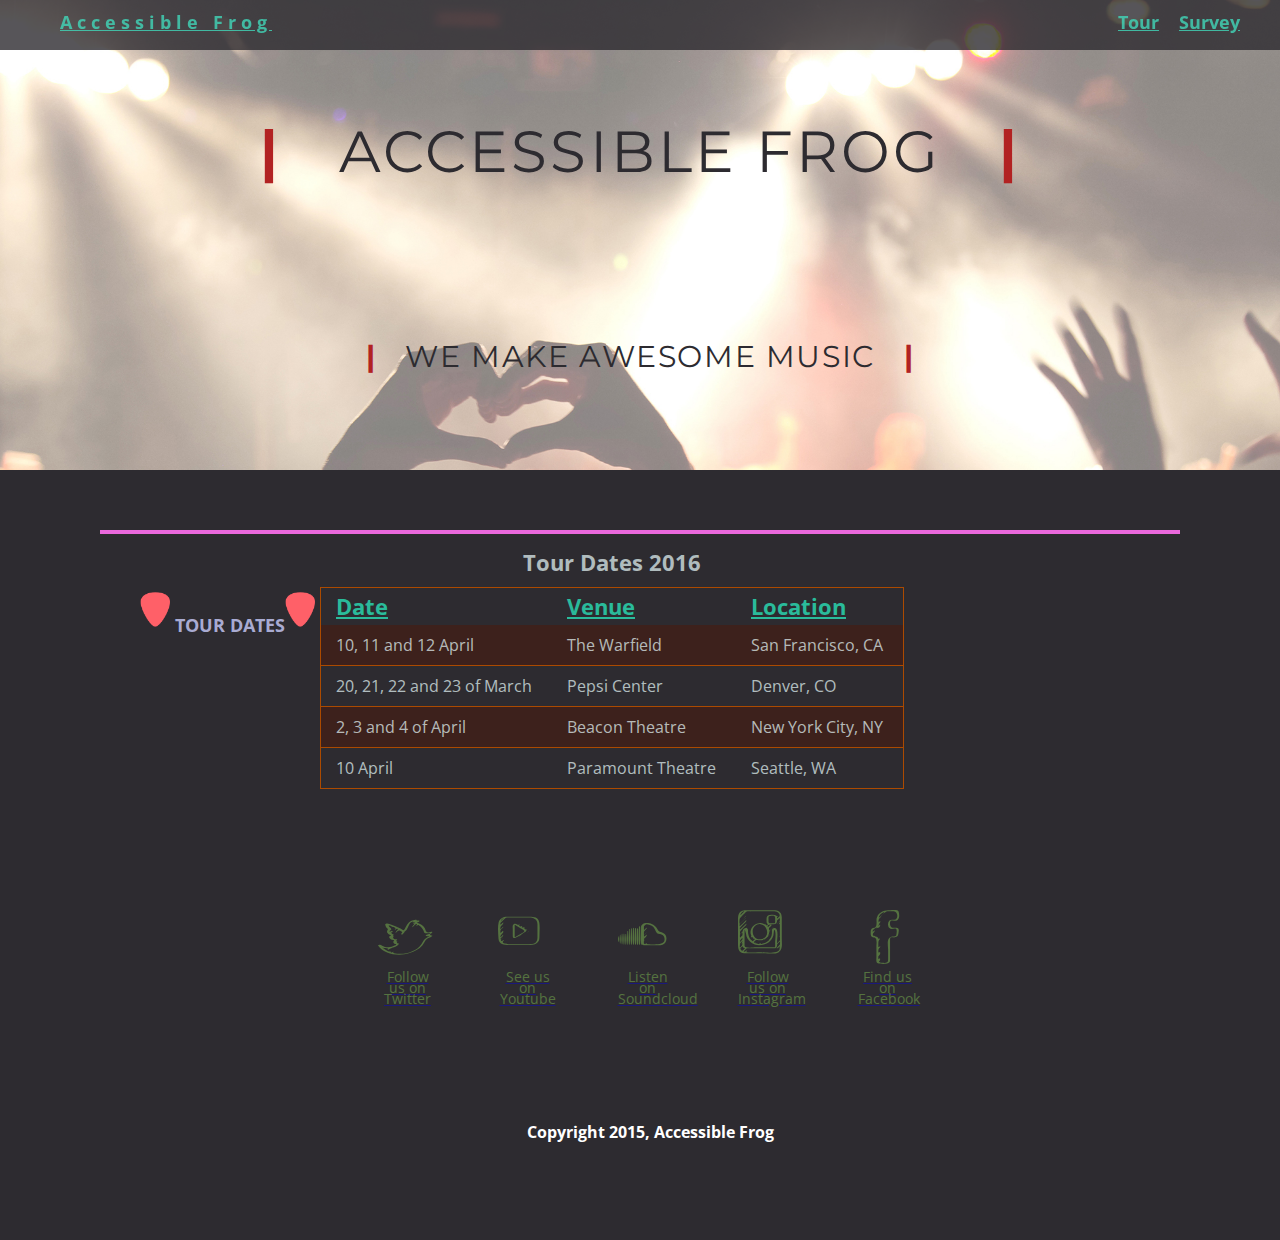
<file: tour.html>
<!DOCTYPE html>
<html lang="en">
  <head>
      <meta charset="utf-8">
      <link href="css/style.css" rel="stylesheet">
      <link href="css/tour.css" rel="stylesheet">
      <meta name="viewport" content="width=device-width, initial-scale=1, maximum-scale=1, user-scalable=0">
      <link href="https://fonts.googleapis.com/css?family=Montserrat:400,700%7COpen+Sans:400,300,600" rel="stylesheet">
      <title>Accessible Frog</title>
  </head>

  <body>
  <nav role="navigation">
    <ul class="nav" role="menubar">
      <li><a href="#" aria-label="Homepage" role="menuitem">Accessible Frog</a></li>
      <li><a href="tour.html" aria-label="View our tour information" role="menuitem">Tour</a></li>
      <li><a href="survey.html" aria-label="Fill out our survey" role="menuitem">Survey</a></li>
    </ul>
  </nav>

  <header role="banner">
    <h1>ACCESSIBLE FROG</h1>
    <h2>we make awesome music</h2>

  </header>

    <main role="main">
      <div class="card">
        <div class="flex">
          <!-- deco images included with css.. :before . no alt description needed. -->
 <!-- leave alt tags empty on decorative images (guitar pick)-->
          <h3>Tour Dates</h3>
          <!-- deco images included with css.. :after . no alt description needed. -->
  <!-- leave alt tags empty on decorative images (guitar pick)-->
          <table role="presentation">
            <caption>Tour Dates 2016</caption>
            <tr>
              <th scope="col">Date</th>
              <th scope="col">Venue</th>
              <th scope="col">Location</th>
            </tr>

            <tr>
              <td scope="row">10, 11 and 12 April</td>
              <td>The Warfield</td>
              <td>San Francisco, CA</td>
            </tr>

            <tr>
              <td scope="row">20, 21, 22 and 23 of March</td>
              <td>Pepsi Center</td>
              <td>Denver, CO</td>
            </tr>

            <tr>
              <td scope="row">2, 3 and 4 of April</td>
              <td>Beacon Theatre</td>
              <td>New York City, NY</td>
            </tr>

            <tr>
              <td scope="row">10 April</td>
              <td>Paramount Theatre</td>
              <td>Seattle, WA</td>
            </tr>
          </table>
        </div>
      </div>
    </main>

  <footer role="contentinfo">
    <!-- credits to the author of the svg images :) -->
    <!-- svg's by Freepik -->
    <!-- got em from flaticon.com -->
    <!-- no commercial use -->
    <ul>
      <li><a href="#" class="social">
        <svg class="social-svg" viewBox="0 0 0 1024 1024" aria-labelledby="twitter"> <title id="twitter">Twitter</title>
          <path d="M52.691,25.196c-0.971-0.085-0.957-0.452-0.125-1.178c0.86-0.748,1.64-1.601,1.773-1.825    c0.02-0.037,0.025-0.068,0.018-0.099c-0.016-0.055-0.112-0.131-0.174-0.198c-0.035-0.041-0.072-0.081-0.109-0.122    c-0.252-0.282-1.189,0.056-1.457,0.144c-4.965,1.634-4.391-1.259-6.135-4.141c-1.232-2.034-3.808-4.053-6.14-4.603    c-0.366-0.086-0.646-0.151-0.877-0.203c-0.485-0.107-0.871-0.193-0.854-0.237c0.016-0.043,0.043-0.081,0.063-0.086    c0.011-0.003,0.022-0.005,0.037-0.008c0.407-0.093,0.824-0.2,1.229-0.332c0.414-0.139,0.769-0.298,1.055-0.487    c0.133-0.087,0.221-0.183,0.263-0.287c0.081-0.202,0.005-0.452,0.04-0.54c0.021-0.052,0.041-0.105,0.061-0.162    c0.051-0.152-0.058-0.185-0.184-0.225c-0.443-0.138-0.888-0.201-1.332-0.209c-0.747-0.014-1.291,0-1.265-0.164    c0.014-0.09,0.021-0.188,0.018-0.298c-0.004-0.14-0.331-0.139-0.395-0.145c-0.567-0.05-1.106-0.004-1.626,0.11    c-0.883,0.195-1.926,0.395-2.398,0.501c-0.333,0.076-0.658,0.207-0.826,0.287c-3.5,1.66-4.838,5.089-6.598,8.219    c-0.541,0.963-1.424,1.465-1.866,1.131c-0.289-0.219-0.56-0.435-0.8-0.608c-1.913-1.386-4.546-2.229-6.693-3.17    c-2.464-1.08-5.374-2.599-8.084-2.871c-0.439-0.044-2.037,0.096-2.07,0.734c-0.065,1.22,0.4,1.979,0.889,3.057    c0.158,0.349,0.71,0.83,1.29,1.314c0.786,0.655,0.458,1.279-0.091,2.058c-0.265,0.376-0.37,0.903-0.24,1.661    c0.249,1.446,3.975,3.184,3.961,3.188c-0.332,0.118-2.061,0.765-1.938,1.477c0.237,1.381,1.715,2.427,3.033,2.775    c2.578,0.683,2.52-0.573,1.367,1.563c-0.653,1.211,0.402,2.592,1.566,2.812c0.338,0.064,0.628,0.138,0.91,0.192    c0.505,0.099,0.189,0.594-0.78,1.125c-3.756,2.058-7.419,2.491-10.992,1.304c-1.048-0.349-2.308-1.062-2.899-1.384    c-0.357-0.195-0.72-0.378-1.09-0.55c-0.337-0.165-2.46,0.315-2.206,0.685c6.505,9.458,21.402,10.968,31.52,7.646    c4.812-1.58,9.662-3.939,12.986-7.902c1.851-2.205,3.07-6.374,6.019-7.164c1.397-0.375,2.724-1.006,3.769-2.01    c0.097-0.093,0.162-0.183,0.045-0.286C54.031,25.391,53.386,25.257,52.691,25.196z M37.521,12.713    c0.207,0.007,0.207,0.014,0,0.004C37.312,12.708,37.312,12.706,37.521,12.713z M48.732,27.738    c-3.019,1.322-3.513,3.872-5.355,6.528c-5.389,7.758-17.181,10.993-27.248,8.97c-1.083-0.218-1.333-1.041-0.578-1.753    c0.755-0.713,1.352-1.3,1.334-1.312c-0.017-0.011-0.631,0.566-1.371,1.289c-0.74,0.725-1.835,1.177-2.435,0.979    c-0.6-0.197-0.725-0.735-0.29-1.176s0.41-0.451-0.057-0.022c-0.466,0.429-1.687,0.468-2.684-0.008    c-1.451-0.693-2.81-1.527-4.046-2.507c-0.865-0.687-1.446-1.304-1.38-1.283s0.185,0.077,0.267,0.129    c0.082,0.051,0.166,0.08,0.186,0.062c0.02-0.02,0.887,0.252,1.973,0.454c0.472,0.088,0.948,0.152,1.432,0.19    c1.101,0.086,1.703,0.272,1.339,0.61c-0.364,0.338-0.271,0.72,0.213,0.818c0.485,0.101,1.371-0.292,1.974-0.846    c0.604-0.553,1.971-1.173,3.037-1.462c2.507-0.68,5.227-1.812,5.889-3.755c0.104-0.307-0.478-0.239-0.622-0.233    c-0.37-0.007-0.692-0.042-0.969-0.101c-0.527-0.113-0.608-0.641-0.262-0.961c0.346-0.321,0.528-0.595,0.405-0.61    c-0.076-0.01-0.151-0.021-0.223-0.035c-0.205-0.038-0.397-0.085-0.581-0.141c-0.317-0.096-0.443-0.595-0.203-1.042    c0.24-0.447,0.57-0.83,0.661-0.914c0.061-0.055,0.106-0.122,0.089-0.193c-0.009-0.036-0.018-0.071-0.027-0.108    c-0.033-0.137-0.303-0.148-0.394-0.145c-1.059,0.038-1.934-0.05-2.616-0.236c-1.065-0.292-1.317-1.387-0.956-1.758    s0.447-0.771,0.205-0.912c-0.242-0.142-0.474-0.227-0.532-0.167c-0.059,0.058,0.071-0.187,0.349-0.498    c0.155-0.174,0.333-0.353,0.538-0.532c0.062-0.055,0.196-0.222,0.046-0.286c-0.205-0.086-0.735-0.4-1.37-0.825    c-0.735-0.491-1.283-1.144-1.141-1.351c0.094-0.136,0.219-0.227,0.365-0.253c0.066-0.011,0.132-0.024,0.199-0.036    c0.11-0.021,0.378-0.213,0.597-0.429c0.219-0.216,0.292-0.466,0.163-0.558c-0.073-0.052-0.151-0.106-0.233-0.165    c-0.13-0.092-0.253-0.185-0.372-0.279c-0.201-0.16-0.704,0.058-1.131,0.499c-0.427,0.44-0.976,0.619-1.203,0.375    c-0.228-0.244-0.136-0.717,0.165-1.024c0.302-0.308,0.803-0.603,1.082-0.748c0.197-0.103,0.339-0.237,0.353-0.414    c0.056-0.679-0.68-1.391-1.52-2.204c-0.793-0.769-1.206-1.619-1.003-1.823c0.203-0.205,0.97-0.161,1.699,0.132    s1.239,0.625,1.152,0.71c-0.087,0.085,0.203,0.284,0.646,0.446c0.443,0.161,0.848,0.25,0.904,0.192    c0.056-0.057,0.136-0.086,0.178-0.064c0.042,0.021,0.034,0.081-0.019,0.135c-0.053,0.054-0.081,0.102-0.064,0.108    c0.017,0.008,0.072-0.03,0.124-0.084c0.051-0.052,0.343,0.025,0.652,0.175c0.308,0.148,0.533,0.294,0.504,0.322    c-0.028,0.029,0.226,0.16,0.566,0.293c0.34,0.135,0.577,0.281,0.528,0.327c-0.048,0.045-0.273,0.418-0.493,0.836    c-0.132,0.25-0.263,0.503-0.392,0.76c-0.052,0.104-0.1,0.21-0.148,0.314c-0.079,0.175,0.329-0.118,0.911-0.653    c0.582-0.534,1.194-0.899,1.37-0.814c0.108,0.053,0.216,0.104,0.32,0.152c0.159,0.073,0.319,0.158,0.48,0.25    c0.261,0.147,0.037,0.683-0.494,1.181c-0.53,0.498-1.144,1.237-1.365,1.655c-0.132,0.25-0.263,0.503-0.391,0.759    c-0.052,0.104-0.1,0.21-0.148,0.314c-0.079,0.176,0.517-0.291,1.33-1.039c0.261-0.239,0.532-0.489,0.815-0.751    c0.812-0.748,2.194-0.826,3.133-0.246c0.157,0.098,0.314,0.19,0.472,0.279c0.963,0.54,1.405,1.133,0.847,1.65    c-0.558,0.518-0.786,1.13-0.509,1.368c0.147,0.126,0.317,0.271,0.501,0.431c0.028,0.023,0.056,0.044,0.085,0.062    c0.049,0.031,0.539-0.365,1.092-0.881c0.553-0.515,1.091-1.128,1.201-1.369c0.066-0.145,0.133-0.288,0.204-0.433    c0.037-0.073,0.075-0.144,0.112-0.215c0.063-0.118,0.145-0.229,0.183-0.247c0.023-0.011,0.047-0.022,0.068-0.035    c2.753-1.67,3.198-5.489,5.108-8.241c0.63-0.906,1.732-1.492,2.208-1.613c0.397-0.103,0.765-0.232,0.843-0.278    c1.167-0.682,0.053,0.132-0.178,0.239c-0.907,0.419-0.201,0.651,0.433,0.531c3.56-0.676,1.213-0.066-0.25,1.048    c-0.302,0.229,0.083,0.356,0.285,0.353c0.269-0.005,0.53,0,0.788,0.014c0.436,0.025,0.388,0.449-0.102,0.91    c-0.492,0.461-1.074,1.169-1.293,1.587c-0.133,0.25-0.264,0.503-0.393,0.76c-0.053,0.104-0.1,0.209-0.146,0.313    c-0.08,0.175,0.516-0.29,1.328-1.038c0.311-0.285,0.637-0.585,0.978-0.898c0.812-0.749,1.753-1.288,2.094-1.178    c0.343,0.11,0.593,0.238,0.572,0.259c-0.022,0.02-0.224,0.371-0.444,0.789c-0.132,0.25-0.263,0.504-0.393,0.761    c-0.051,0.104-0.1,0.21-0.147,0.314c-0.079,0.175,0.302-0.093,0.853-0.599c0.55-0.505,1.256-0.781,1.563-0.592    c0.31,0.188,0.524,0.382,0.496,0.409c-0.028,0.026,0.006,0.058,0.075,0.071c0.07,0.016,0.863,0.544,1.638,1.332    c0.925,0.94,1.722,2.029,2.431,3.202c1.006,1.659,0.26,2.27,1.812,3.125c0.784,0.434,2.894,0.111,3.519-0.003    c5.168-0.95-0.359,1.09-2.459,1.963c-0.113,0.046-0.682,0.324-0.422,0.513c0.148,0.109,0.299,0.218,0.447,0.326    c0.03,0.022,0.08,0.026,0.12,0.039c0.039,0.011,0.071,0.02,0.099,0.025c0.055,0.012,0.775,0.143,1.616,0.218    c0.394,0.035,0.815,0.054,1.526,0.084C52.248,26.338,49.186,27.539,48.732,27.738z"
                fill="#91DC5A"/>
        </svg>
        <p>Follow us on Twitter</p>
      </a>
      </li>

      <li><a href="#" class="social">
        <svg class="social-svg" viewBox="0 0 0 1024 1024" aria-labelledby="youtube"> <title id="youtube">Youtube</title>
          <path d="M40.68,30.896c0.603-0.992,0.64-2.24,0.716-3.355c0-4.934,0.622-10.245-0.128-15.128    c-0.951-6.191-7.144-5.645-11.881-5.645c-6.728,0-13.453,0-20.181,0c-4.013,0-7.73,1.859-8.647,6.009    c-1.038,4.694-0.363,10.825-0.087,15.609c0.354,6.104,5.727,6.496,10.49,6.496c6.984,0,13.97,0,20.954,0    C35.351,34.88,38.786,34.013,40.68,30.896z M3.134,10.257c0.445-0.805,1.073-1.381,1.823-1.79C5.441,8.202,5.555,8.38,5.162,8.769    C4.591,9.337,4.02,9.904,3.449,10.47C3.056,10.86,2.865,10.74,3.134,10.257z M28.569,34.156c-5.873,0-11.745,0-17.618,0    c-0.31,0-0.619-0.008-0.924-0.026c-0.511-0.03-0.911-0.092-0.896-0.104c0.015-0.015-0.24-0.129-0.554-0.293    c-0.312-0.162-0.639-0.242-0.752-0.137c-0.113,0.106-0.643,0.094-1.164-0.09c-0.553-0.195-1.07-0.439-1.543-0.736    c-0.467-0.295-0.473-0.906-0.069-1.285c0.043-0.039,0.086-0.08,0.129-0.121c0.401-0.379,0.627-0.926,0.524-1.233    c-0.102-0.308-0.469-0.237-0.847,0.166c-0.157,0.167-0.312,0.334-0.47,0.5c-0.379,0.401-0.978,0.385-1.24-0.099    c-0.264-0.482-0.081-1.229,0.311-1.618c0.371-0.369,0.742-0.738,1.113-1.107c0.393-0.389,0.709-0.745,0.709-0.795    c0-0.051-0.316,0.226-0.706,0.617c-0.387,0.39-0.771,0.776-1.154,1.163c-0.39,0.393-0.784,0.464-0.853,0.154    c-0.069-0.311,0.218-0.881,0.612-1.269c0.463-0.457,0.927-0.913,1.39-1.37c0.395-0.388,0.712-1,0.712-1.367    S4.97,24.763,4.585,25.16c-0.5,0.516-1,1.031-1.5,1.548c-0.385,0.396-0.696,0.317-0.696-0.179c0-0.494,0.311-1.217,0.694-1.613    c0.505-0.52,1.006-1.038,1.5-1.549c0.386-0.397,0.696-1.165,0.696-1.717v-0.287c0-0.553-0.318-0.686-0.712-0.297    c-0.488,0.481-0.978,0.965-1.469,1.451c-0.394,0.387-0.711,0.254-0.711-0.298c0-0.422,0-0.844,0-1.267    c0-0.552,0.327-1.306,0.729-1.684c0.479-0.449,0.959-0.898,1.437-1.35c0.4-0.379,0.725-0.835,0.725-1.016    s-0.313-0.009-0.703,0.384c-0.495,0.5-0.99,1.001-1.485,1.501c-0.39,0.393-0.703,0.263-0.703-0.29c0-0.253,0-0.507,0-0.76    c0-0.552,0.312-1.322,0.699-1.717c0.5-0.512,1-1.023,1.497-1.533c0.387-0.395,0.699-1.1,0.753-1.569    c0.053-0.47-0.182-0.532-0.578-0.147c-0.525,0.508-1.08,1.046-1.654,1.603c-0.396,0.384-0.402,0.377-0.01-0.013    c0.523-0.521,1.094-1.079,1.679-1.65c0.396-0.386,0.389-0.391-0.011-0.01c-0.54,0.514-1.093,1.048-1.657,1.594    c-0.396,0.384-0.718,0.383-0.718-0.003c0-0.233,0-0.467,0-0.7c0-0.104,0.006-0.202,0.013-0.297    c0.012-0.164,0.343-0.608,0.739-0.993c1.34-1.305,2.708-2.636,4.104-3.997C7.64,7.921,8.405,7.554,8.956,7.521    c1.44-0.086,2.944-0.028,4.319-0.028c5.873,0,11.745,0,17.618,0c4.407,0,8.568,1.617,8.568,6.71c0,4.619,0,9.238,0,13.857    C39,34.845,33.534,34.156,28.569,34.156z"
                fill="#91DC5A"/>
          <path d="M29.646,22.201c-0.41,0.369-0.594,0.583-0.41,0.476c0.185-0.108,0.646-0.516,1.033-0.911    c0.118-0.119,0.236-0.24,0.353-0.361c0.388-0.395,0.367-0.416-0.043-0.045C30.267,21.64,29.955,21.921,29.646,22.201z"
                fill="#91DC5A"/>
          <path d="M28.806,19.237c-0.17,0.166-0.169,0.164-0.001-0.002c0.169-0.166,0.291-0.309,0.272-0.319    c-0.018-0.011-0.259,0.203-0.539,0.477c-0.279,0.273-0.811,0.16-1.273-0.142c-0.14-0.09-0.285-0.178-0.433-0.263    c-0.478-0.276-0.661-0.683-0.404-0.922s0.206-0.585-0.115-0.773s-0.79-0.147-1.047,0.092c-0.257,0.239-0.748,0.267-1.096,0.062    c-0.349-0.204-0.423-0.564-0.166-0.805c0.256-0.24,0.345-0.503,0.199-0.588c-0.145-0.086-0.466,0.042-0.715,0.286    s-0.837,0.215-1.312-0.064c-0.185-0.108-0.368-0.216-0.553-0.325c-0.476-0.28-0.665-0.708-0.423-0.956s0.364-0.492,0.273-0.545    l-0.164-0.097c-0.04-0.023-0.08-0.043-0.119-0.061c-0.067-0.03-0.324,0.14-0.571,0.377s-0.659,0.305-0.921,0.151    c-0.158-0.093-0.315-0.186-0.474-0.278c-1.128-0.663-2.259-1.12-3.523-0.396c-1.437,0.822-0.94,3.04-0.94,4.461    c0,2.424,0,4.85,0,7.275c0,1.81,0.952,2.453,2.69,1.756c1.749-0.7,3.438-1.663,5.097-2.688c0.47-0.291,0.526-0.217,0.132,0.169    c-0.58,0.567-1.16,1.134-1.736,1.698c-0.395,0.386-0.704,0.701-0.689,0.707c0.014,0.006,0.351-0.299,0.752-0.678    c0.74-0.699,1.468-1.389,2.186-2.068c0.401-0.379,1.104-0.928,1.57-1.226c0.918-0.586,1.831-1.164,2.743-1.7    c0.052-0.031,0.091-0.058,0.12-0.082c0.314-0.274,0.511-0.529,0.612-0.764c0.218-0.499,0.169-1.174,0.472-1.462    c0.304-0.288,0.516-0.54,0.476-0.564S28.975,19.072,28.806,19.237z M25.063,22.436c-2.295,1.349-4.591,2.696-6.886,4.045    c-1.36,0.799-1.484,1.127-1.484-0.666c0-1.742,0-3.486,0-5.229c0-1.676,0-3.352,0-5.029c0-0.107,0.007-0.283-0.002-0.45    c-0.013-0.248,0.195-0.23,0.589,0.002c0.238,0.14,0.478,0.28,0.715,0.42c1.64,0.962,3.277,1.925,4.916,2.888    c0.47,0.276,3.199,1.417,3.39,2.633C26.385,21.593,25.539,22.156,25.063,22.436z"
                fill="#91DC5A"/>
        </svg>
        <p>See us on Youtube</p>
      </a>
      </li>

      <li><a href="#" class="social">
        <svg class="social-svg" viewBox="0 0 0 1024 1024" aria-labelledby="soundcloud"> <title id="soundcloud">Soundcloud</title>
          <path d="M2.195,24.667c-0.101,0-0.188,0.084-0.199,0.196l-0.25,2.332c-0.118,1.099-0.116,2.879,0.005,3.977l0.245,2.233    c0.012,0.112,0.1,0.195,0.199,0.195c0.097,0,0.182-0.081,0.195-0.193l0.283-2.239c0.139-1.096,0.142-2.873,0.006-3.969    L2.39,24.863C2.376,24.75,2.292,24.667,2.195,24.667z"
                fill="#91DC5A"/>
          <path d="M0.437,26.323c-0.101,0-0.177,0.078-0.191,0.189c0,0-0.077,0.598-0.173,1.335c-0.097,0.738-0.097,1.923,0,2.648    l0.173,1.311c0.016,0.111,0.092,0.189,0.191,0.189c0.097,0,0.173-0.075,0.188-0.188c0,0,0.093-0.587,0.208-1.312    c0.114-0.726,0.114-1.911,0-2.649l-0.208-1.336C0.61,26.4,0.534,26.323,0.437,26.323z"
                fill="#91DC5A"/>
          <path d="M4.057,23.82c-0.123,0-0.223,0.102-0.233,0.238L3.551,27.19c-0.096,1.102-0.093,2.885,0.007,3.984l0.267,2.944    c0.012,0.138,0.11,0.235,0.233,0.235c0.127,0,0.228-0.098,0.238-0.235l0.302-2.946c0.113-1.099,0.116-2.881,0.008-3.98    l-0.31-3.135C4.284,23.922,4.183,23.82,4.057,23.82z"
                fill="#91DC5A"/>
          <path d="M5.941,34.554c0.146,0,0.266-0.121,0.28-0.278l0.289-3.1c0.104-1.1,0.106-2.883,0.007-3.983l-0.296-3.277    c-0.016-0.157-0.135-0.276-0.28-0.276c-0.149,0-0.269,0.119-0.275,0.278l-0.264,3.274c-0.089,1.102-0.086,2.887,0.006,3.987    l0.258,3.098C5.673,34.433,5.792,34.554,5.941,34.554z"
                fill="#91DC5A"/>
          <path d="M7.837,34.637c0.086,0,0.165-0.036,0.223-0.095c0.098-0.1,0.175-1.116,0.271-2.217c0.033-0.377,0.066-0.771,0.101-1.148    c0.096-1.1,0.092-2.884-0.009-3.984l-0.267-2.896c-0.012-0.178-0.149-0.316-0.318-0.316c-0.173,0-0.307,0.139-0.318,0.318    l-0.233,2.894c-0.089,1.102-0.094,2.887-0.009,3.988l0.242,3.14C7.531,34.5,7.665,34.637,7.837,34.637z"
                fill="#91DC5A"/>
          <path d="M9.75,34.681c0.19,0,0.349-0.159,0.359-0.36l0.259-3.141c0.091-1.101,0.115-2.887,0.058-3.99l-0.316-5.949    c-0.012-0.203-0.169-0.363-0.359-0.363c-0.192,0-0.351,0.16-0.361,0.363L9.11,27.189c-0.052,1.104-0.028,2.892,0.052,3.993    l0.227,3.14C9.399,34.522,9.557,34.681,9.75,34.681z"
                fill="#91DC5A"/>
          <path d="M11.679,34.689c0.108,0,0.207-0.046,0.279-0.121c0.119-0.123,0.188-1.173,0.272-2.274    c0.028-0.365,0.059-0.747,0.085-1.112c0.085-1.102,0.117-2.889,0.073-3.993l-0.312-7.767c-0.013-0.225-0.188-0.399-0.399-0.399    c-0.219,0-0.391,0.174-0.402,0.399l-0.274,7.767c-0.039,1.104-0.01,2.893,0.064,3.994l0.211,3.107    C11.289,34.512,11.46,34.689,11.679,34.689z"
                fill="#91DC5A"/>
          <path d="M13.622,34.679c0.121,0,0.229-0.05,0.31-0.132c0.133-0.137,0.196-1.205,0.276-2.306c0.023-0.349,0.051-0.71,0.076-1.059    c0.078-1.102,0.111-2.89,0.074-3.994l-0.296-8.58c-0.012-0.25-0.203-0.443-0.44-0.443s-0.435,0.196-0.441,0.443l-0.322,10.579    l0.322,5.05C13.187,34.483,13.384,34.679,13.622,34.679z"
                fill="#91DC5A"/>
          <path d="M15.58,34.689c0.133,0,0.252-0.055,0.339-0.144c0.144-0.149,0.201-1.234,0.274-2.336c0.095-1.399,0.203-3.021,0.203-3.021    l-0.338-10.934c-0.008-0.272-0.219-0.486-0.479-0.486c-0.267,0-0.478,0.213-0.48,0.486l-0.303,10.934l0.303,5.019    C15.102,34.477,15.313,34.689,15.58,34.689z"
                fill="#91DC5A"/>
          <path d="M17.552,34.683c0.145,0,0.273-0.059,0.367-0.154c0.158-0.163,0.211-1.266,0.279-2.368    c0.087-1.381,0.187-2.972,0.187-2.972l-0.312-10.656c-0.009-0.294-0.237-0.524-0.521-0.524s-0.515,0.23-0.522,0.524l-0.272,10.656    l0.272,4.973C17.038,34.454,17.267,34.683,17.552,34.683z"
                fill="#91DC5A"/>
          <path d="M19.541,34.693c0.154,0,0.296-0.062,0.396-0.167c0.172-0.174,0.218-1.292,0.279-2.395c0.078-1.37,0.167-2.941,0.167-2.941    l-0.28-10.269c-0.007-0.316-0.257-0.564-0.562-0.564c-0.309,0-0.558,0.248-0.562,0.568L18.725,29.19l0.254,4.941    C18.983,34.446,19.232,34.693,19.541,34.693z"
                fill="#91DC5A"/>
          <path d="M21.543,16.366c-0.326,0-0.595,0.272-0.604,0.61l-0.226,12.211l0.227,4.913c0.009,0.332,0.276,0.603,0.604,0.603    c0.164,0,0.314-0.069,0.425-0.181c0.184-0.186,0.225-1.319,0.283-2.423c0.071-1.356,0.152-2.907,0.152-2.907l-0.259-12.218    C22.141,16.638,21.87,16.366,21.543,16.366z"
                fill="#91DC5A"/>
          <path d="M44.63,22.757c-2.879-0.905-3.965-0.854-5.438-3.886c-1.124-2.313-3.269-3.856-5.54-4.884    c-2.356-1.066-7.371-1.455-9.375,0.61c-0.082,0.085-0.15,0.189-0.211,0.308c-0.093,0.186-0.174,0.337-0.221,0.326    c-0.028-0.007-0.058-0.012-0.088-0.012c-0.354,0-0.637,0.292-0.646,0.649l-0.261,13.328l0.266,4.834    c0.004,0.351,0.286,0.643,0.641,0.643c0.176,0,0.336-0.073,0.453-0.192c0.006-0.006,0.011-0.016,0.017-0.025    c0.008-0.016,0.243,0.404,0.759,0.602c0.481,0.185,1.193,0.258,2.245,0.283c4.443,0.002,8.888,0.004,13.329,0.006    c2.562,0.001,5.638-0.665,6.979-3.168C49.271,28.945,48.705,24.038,44.63,22.757z M46.534,30.089    c-0.539,5.41-11.387,4.394-16.737,4.068c-0.552-0.034-0.998-0.298-0.998-0.597c0-0.3-0.258-0.307-0.574-0.018    c-0.316,0.29-1.029,0.537-1.562,0.394c-1.186-0.317-0.736-1.193-0.736-2.959c0-0.039,0-0.078,0-0.116    c0-0.064,0.314-0.437,0.703-0.829c0.488-0.495,0.977-0.99,1.468-1.487c0.388-0.394,0.413-0.463,0.062-0.148    c-0.206,0.187-0.415,0.378-0.632,0.576c-0.288,0.269-0.577,0.536-0.867,0.805c-0.405,0.375-0.734,0.261-0.734-0.256    c0-0.516,0.33-1.236,0.737-1.609c0.468-0.429,0.935-0.856,1.4-1.285c0.406-0.374,0.735-1.064,0.735-1.543    s-0.328-0.562-0.733-0.187c-0.469,0.438-0.938,0.873-1.407,1.31c-0.404,0.375-0.732,0.268-0.732-0.242s0.327-1.229,0.73-1.604    c0.47-0.438,0.939-0.878,1.411-1.318c0.403-0.377,0.731-0.759,0.731-0.854c0-0.094-0.316,0.147-0.707,0.538    c-0.463,0.464-0.95,0.952-1.461,1.464c-0.391,0.392-0.706,0.428-0.706,0.08c0-0.209,0-0.418,0-0.627c0-0.371,0-0.741,0-1.112    c0-0.552,0.312-1.321,0.695-1.718c0.495-0.511,0.988-1.02,1.481-1.527c0.385-0.396,0.696-0.989,0.696-1.323    c0-0.335-0.318-0.289-0.71,0.1c-0.49,0.487-0.974,0.969-1.455,1.448c-0.392,0.389-0.709,0.257-0.709-0.295    c0-0.782,0-1.565,0-2.347c0-0.115,0.004-0.226,0.013-0.333c0.015-0.183,0.358-0.645,0.752-1.033    c0.165-0.163,0.33-0.326,0.495-0.489c0.394-0.388,1.158-0.775,1.71-0.745c1.367,0.076,2.984,0.627,4.347,1.243    c3.652,1.653,3.646,5.174,5.905,7.761c0.253,0.289,0.775,0.326,1.129,0.353C44.682,23.958,46.963,25.765,46.534,30.089z"
                fill="#91DC5A"/>
        </svg>
        <p>Listen on Soundcloud</p>
      </a>
      </li>

      <li><a href="#" class="social">
        <svg class="social-svg" viewBox="0 0 0 1024 1024" aria-labelledby="instagram"> <title id="instagram">Instagram</title>
          <path d="M43.782,28.688c0-7.118,0-14.235,0-21.354c0-5.454-3.556-7.016-8.349-7.016c-9.568,0-19.139,0-28.708,0    c-0.025,0-0.051,0.001-0.078,0.005C6.606,0.327,6.551,0.335,6.527,0.334c-0.013,0-0.026,0-0.044,0.002    C0.274,1.056,0,5.728,0,10.775c0,7.492,0,14.984,0,22.476c0,4.622,0.159,9.937,6.318,9.937c6.534,0,13.067,0,19.601,0    c3.72,0,11.015,1.395,14.472-0.809C45.059,39.403,43.782,33.51,43.782,28.688z M41.883,8.725c-0.016,0.489-0.033,0.951-0.033,1.36    c0,0.119,0,0.237,0,0.355c0,0.196-0.322,0.666-0.72,1.049c-0.677,0.653-1.354,1.306-2.028,1.958    c-0.396,0.384-0.65,0.717-0.562,0.734c0.087,0.018,0.48-0.287,0.877-0.672c0.532-0.517,1.107-1.078,1.719-1.672    c0.396-0.386,0.715-0.309,0.715,0.171c0,0.479-0.312,1.17-0.699,1.544c-0.385,0.373-0.563,0.677-0.398,0.677    s0.479-0.158,0.699-0.353c0.221-0.194,0.398,0.096,0.398,0.648c0,2,0,4.001,0,6.001c0,1.418,0.031,2.852,0.069,4.294    c0.015,0.552-0.062,1.344-0.2,1.761c-0.138,0.417-0.158,0.624-0.012,0.475c0.146-0.15,0.277,0.176,0.291,0.728    c0.014,0.54,0.023,1.079,0.033,1.619c0.009,0.552-0.299,1.321-0.686,1.716c-0.52,0.533-1.039,1.066-1.56,1.6    c-0.386,0.396-0.709,0.369-0.722-0.061c-0.008-0.268-0.014-0.527-0.014-0.778c0-3.042,1.84-12.663-2.033-13.801    c-0.024-0.007-0.054-0.012-0.084-0.015c-0.047-0.004-0.131-0.018-0.189-0.026c-0.057-0.008-0.113-0.025-0.125-0.044    s-0.035-0.021-0.053-0.004c-0.016,0.017-0.123,0.031-0.237,0.05c-0.063,0.01-0.132,0.025-0.204,0.045    c-2.965,0.828-2.066,2.629-2.214,5.456c-0.073,1.398-0.411,2.674-0.942,3.822c-0.232,0.501-0.779,1.201-1.171,1.592    c-0.177,0.176-0.354,0.354-0.53,0.529c-0.391,0.39-0.57,0.688-0.406,0.658c0.164-0.029-0.006,0.275-0.415,0.646    c-1.884,1.707-4.353,2.781-6.95,3.1c-0.548,0.066-0.897-0.016-0.774-0.139s0.053-0.314-0.153-0.436    c-0.205-0.119-0.581-0.027-0.846,0.217s-0.927,0.424-1.476,0.357c-0.882-0.106-1.757-0.302-2.607-0.603    c-0.123-0.043-0.242-0.091-0.36-0.142c-0.198-0.082-0.048-0.465,0.332-0.852c0.38-0.385,0.359-0.395-0.048-0.021v0.004    c-0.407,0.373-1.036,0.546-1.39,0.357c-0.354-0.188-0.299-0.664,0.108-1.037c0.459-0.42,0.919-0.843,1.377-1.264    c0.407-0.374,1.156-0.518,1.689-0.372c0.722,0.197,1.46,0.32,2.196,0.359c2.453,0.128,4.763-0.786,6.528-2.326    c0.416-0.363,0.432-0.347,0.027,0.028c-0.258,0.238-0.531,0.461-0.817,0.668c-0.449,0.322-0.938,0.617-1.052,0.721    s-0.072,0.243,0.096,0.305c0.168,0.062,0.619-0.211,1.006-0.604c1.766-1.8,3.532-3.603,5.295-5.409    c0.387-0.396,0.366-0.417-0.044-0.047c-0.774,0.699-1.543,1.393-2.299,2.076c-0.409,0.371-0.472,0.313-0.19-0.162    c0.565-0.963,0.967-2.026,1.155-3.148c0.034-0.2,0.058-0.396,0.072-0.59c0.026-0.327,0.35-0.902,0.75-1.283    c1.056-1.005,2.079-1.982,3.062-2.921c0.399-0.381,0.688-0.732,0.641-0.78c-0.047-0.048-0.404,0.225-0.801,0.61    c-0.979,0.956-1.951,1.907-2.918,2.856c-0.395,0.386-0.397,0.387-0.004-0.001c0.973-0.958,1.988-1.958,2.912-2.867    c0.393-0.387,0.704-0.71,0.694-0.72c-0.011-0.01-0.337,0.294-0.731,0.68c-0.966,0.943-1.923,1.878-2.875,2.809    c-0.395,0.386-0.722,0.25-0.818-0.294c-0.043-0.252-0.102-0.499-0.172-0.74c-0.154-0.53-0.021-1.242,0.383-1.618    c0.576-0.536,1.15-1.071,1.726-1.606c0.404-0.377,0.474-0.845,0.142-1.019c-0.334-0.173-0.945,0.017-1.351,0.392    c-0.388,0.36-0.774,0.72-1.163,1.079c-0.404,0.376-0.908,0.427-1.152,0.138s-0.129-0.807,0.277-1.181    c0.139-0.127,0.283-0.26,0.434-0.397c0.406-0.374,1.18-0.609,1.73-0.584c1.405,0.061,2.885-0.113,3.71-0.113    c2.165,0,2.937-1.246,3.187-2.821c0.088-0.545,0.115-1.013,0.139-1.035c0.014-0.013,0.027-0.026,0.042-0.039l1.556-1.446    c0.199-0.201,0.396-0.4,0.594-0.599C41.641,7.996,41.9,8.173,41.883,8.725z M41.143,11.73c-0.582,0.577-1.14,1.118-1.688,1.641    c-0.399,0.381-0.405,0.377-0.008-0.008c0.625-0.604,1.183-1.147,1.688-1.64C41.53,11.337,41.535,11.342,41.143,11.73z     M36.764,37.354c-1.263,0-2.524,0-3.787,0c-5.207,0-10.415,0-15.622,0c-1.464,0-10.771,1.23-10.771-1.488c0-4.383,0-8.768,0-13.15    c0-0.714,0-1.427,0-2.141c0-1.971,1.432,2.953,1.438,3.092c0.177,3.398,2.277,6.381,4.733,8.543    c4.021,3.54,9.836,3.569,14.609,1.877c2.551-0.904,4.627-2.824,6.247-4.923c0.779-1.011,1.261-2.252,1.705-3.429    c0.174-0.458,0.453-3.475,0.715-5.32c0.078-0.547,0.494-0.67,0.736-0.174c1.475,3.003,0.35,10.215,0.35,12.158    C37.118,32.663,37.374,37.354,36.764,37.354z M16.515,28.749c0.329,0.206,0.282,0.655-0.123,1.03    c-0.384,0.357-0.768,0.713-1.152,1.07c-0.405,0.375-0.97,0.492-1.248,0.242c-0.277-0.25-0.161-0.773,0.243-1.15    c0.321-0.299,0.643-0.6,0.966-0.901C15.604,28.663,16.186,28.543,16.515,28.749z M20.55,14.136c0.545-0.09,1.443-0.09,1.988,0.002    c8.343,1.409,9.446,14.653-0.222,15.158C13.277,29.768,11.76,15.59,20.55,14.136z M37.055,12.434    c-0.147,1.273-2.176,0.811-3.02,0.811c-1.066,0-2.334,0.254-3.152-0.564c-0.604-0.604-0.349-2.235-0.349-2.987    c0-0.48-0.195-2.074,0.104-3.015c0.166-0.526,1.084-0.721,1.635-0.761c1.567-0.116,3.57-0.279,4.479,0.632    c0.604,0.606,0.35,2.235,0.35,2.988C37.102,10.499,37.165,11.481,37.055,12.434z M2.553,4.578C3.114,3.162,3.942,2.09,5.142,1.596    c0.511-0.21,1.015-0.257,1.079-0.257S6.024,1.658,5.637,2.052C4.751,2.955,3.845,3.878,2.931,4.81    C2.544,5.205,2.349,5.092,2.553,4.578z M1.614,15.517c-0.008-0.143-0.017-0.286-0.025-0.43c-0.032-0.551,0.265-1.31,0.663-1.692    c1.89-1.816,3.7-3.554,5.452-5.233C8.103,7.78,8.427,7.451,8.427,7.43c0-0.022-0.323,0.27-0.722,0.653    c-1.72,1.651-3.542,3.401-5.456,5.235C1.85,13.7,1.516,13.816,1.501,13.576c-0.009-0.144-0.018-0.288-0.026-0.433    C1.458,11.89,1.484,10.62,1.581,9.399c0.043-0.551,0.41-1.316,0.795-1.712C3.914,6.114,5.42,4.574,6.84,3.123    C7.226,2.728,7.23,2.73,6.846,3.127C6.502,3.483,6.154,3.844,5.802,4.209c-0.383,0.398-0.38,0.399,0.006,0.005    c0.708-0.723,1.413-1.441,2.119-2.161c0.387-0.394,1.148-0.714,1.7-0.714c0.606,0,1.213,0,1.82,0c0.552,0,0.949,0.05,0.887,0.113    s0.018,0.07,0.18,0.022s0.31-0.087,0.328-0.104c0.018-0.017,0.481-0.031,1.033-0.031c2.709,0,5.417,0,8.126,0    c3.581,0,7.162,0,10.742,0c2.599,0,5.091-0.337,7.229,1.222c0.445,0.325,1.086,0.969,1.332,1.463    c0.174,0.347,0.297,0.73,0.387,1.137c0.117,0.539-0.18,1.294-0.584,1.67c-0.435,0.404-0.869,0.809-1.303,1.213    c-0.406,0.376-0.746,0.346-0.76-0.067c-0.008-0.259-0.014-0.51-0.014-0.748c0-0.046-0.004-0.088-0.01-0.129    c-0.01-0.071,0.23-0.358,0.537-0.642c0.306-0.283,0.318-0.513,0.029-0.513c-0.29,0-0.586,0.055-0.66,0.123    c-0.076,0.068-0.354-0.296-0.82-0.595c-1.584-1.019-4.797-0.51-6.271-0.51c-0.024,0-0.051,0.002-0.077,0.005    c-0.043,0.004-0.098,0.012-0.121,0.011c-0.014,0-0.026,0-0.045,0.001C27.766,5.425,28.6,9.253,28.6,12.095    c0,0.717,0.287,1.216,0.75,1.561c0.443,0.33,0.678,0.642,0.41,0.893c-0.158,0.147-0.318,0.298-0.484,0.454    c-0.104,0.101-0.198,0.195-0.289,0.284c-0.16,0.157-0.525,0.075-0.832-0.161c-0.309-0.235-0.411-0.552-0.213-0.733    c0.199-0.182,0.298-0.321,0.222-0.31c-0.076,0.011-0.258,0.145-0.408,0.297c-0.149,0.152-0.647,0.031-1.14-0.218    c-0.914-0.461-1.902-0.792-2.907-0.979c-0.543-0.102-1.079-0.169-1.191-0.177c-0.112-0.008-0.25-0.003-0.308,0.003    c-0.058,0.006-0.552,0.041-1.099,0.12c-4.239,0.612-7.743,3.275-8.499,7.776c-0.251,1.493-0.044,2.854,0.481,4.055    c0.221,0.507,0.355,0.993,0.223,1.124c-0.132,0.133-0.239,0.549-0.239,0.932c0,0.385,0.101,0.592,0.225,0.463    c0.075-0.077,0.15-0.154,0.225-0.231c0.098-0.101,0.195-0.202,0.292-0.302c0.161-0.167,0.567,0.055,0.959,0.443    c0.085,0.086,0.173,0.17,0.263,0.25c0.407,0.373,0.456,0.953,0.066,1.344c-0.296,0.297-0.601,0.602-0.913,0.914    c-0.39,0.392-1.02,0.39-1.367-0.041c-2.132-2.644-3.068-6.219-2.809-9.69c0.054-0.726-0.225-1.34-0.696-1.729    c-0.426-0.352-0.898-0.482-0.898-0.568c0-0.087-0.065-0.091-0.146-0.01c-0.081,0.082-0.308,0.138-0.506,0.157    c-0.116,0.011-0.233,0.032-0.354,0.066c-1.502,0.423-2.27,1.369-2.644,2.562c-0.165,0.527-0.533,1.293-0.922,1.685    c-0.384,0.389-0.769,0.775-1.153,1.164c-0.389,0.393-0.69,0.539-0.678,0.326c0.01-0.178,0.015-0.311,0.015-0.387    c0-0.125-0.014-0.461-0.038-0.957c-0.025-0.527,0.265-1.276,0.65-1.672c1.701-1.747,3.392-3.476,5.074-5.19    c0.387-0.394,0.701-1.038,0.701-1.438S8.1,13.76,7.704,14.145c-1.474,1.427-3.221,3.12-5.13,4.972    c-0.396,0.384-0.741,0.266-0.771-0.265c-0.03-0.531,0.266-1.273,0.662-1.658c1.699-1.653,3.446-3.354,5.242-5.102    c0.396-0.385,0.716-1.053,0.716-1.492c0-0.438-0.318-0.478-0.71-0.089c-1.784,1.772-3.566,3.539-5.336,5.296    C1.988,16.201,1.645,16.068,1.614,15.517z M3.828,30.299c-0.4,0.413-0.801,0.825-1.201,1.238    c-0.384,0.396-0.696,0.318-0.696-0.176s0.311-1.217,0.694-1.613c0.446-0.461,0.889-0.919,1.33-1.374    c0.384-0.396,0.688-0.287,0.648,0.245C4.564,29.15,4.212,29.903,3.828,30.299z M4.379,31.608c-0.021,0.399-0.346,1.04-0.735,1.432    c-0.371,0.374-0.742,0.747-1.114,1.121c-0.389,0.392-0.685,0.377-0.659-0.033c0.026-0.409,0.36-1.06,0.75-1.45    c0.485-0.485,0.97-0.97,1.456-1.453c0.058-0.057,0.115-0.113,0.173-0.17C4.346,30.961,4.399,31.209,4.379,31.608z M1.932,26.942    c0-0.597,0-1.194,0-1.79c0.008-0.109,0.017-0.217,0.024-0.321c0.013-0.177,0.352-0.624,0.756-1.002    c0.352-0.33,0.704-0.661,1.055-0.993c0.402-0.379,0.687-0.238,0.684,0.313c-0.003,0.401,0.01,0.809,0.03,1.216    c0.027,0.552-0.258,1.312-0.651,1.701c-0.396,0.391-0.791,0.781-1.188,1.174C2.249,27.628,1.932,27.495,1.932,26.942z     M1.812,36.829c-0.019-0.272-0.026-0.552-0.025-0.835c0.002-0.552,0.35-1.316,0.741-1.706c0.369-0.367,0.738-0.733,1.108-1.101    c0.392-0.389,0.695-0.256,0.706,0.296c0.005,0.222,0.013,0.442,0.026,0.659c0.033,0.552-0.21,1.324-0.586,1.728    c-0.381,0.407-0.762,0.815-1.144,1.222C2.259,37.493,1.851,37.38,1.812,36.829z M3.555,40.405c-0.375-0.322-0.7-0.688-0.969-1.106    c-0.299-0.464-0.128-1.195,0.273-1.574c0.35-0.33,0.702-0.66,1.055-0.992c0.402-0.379,0.823-0.242,1.065,0.254    c0.412,0.845,1.066,1.39,2.091,1.39c0.016,0,0.032,0,0.048,0c0.026,0-0.279,0.306-0.683,0.683c-0.447,0.416-0.894,0.832-1.34,1.25    C4.691,40.684,3.973,40.766,3.555,40.405z M42.03,33.626c-0.013,0.552-0.353,1.31-0.75,1.693    c-0.781,0.753-1.581,1.524-2.407,2.323c-0.396,0.383-0.396,0.693,0.001,0.693s1.037-0.316,1.429-0.707    c0.307-0.308,0.615-0.615,0.924-0.923c0.391-0.391,0.685-0.315,0.646,0.168s-0.211,1.006-0.374,1.168    c-0.164,0.162-0.175,0.294-0.027,0.294c0.148,0,0.262,0.073,0.254,0.164c-0.004,0.055-0.009,0.11-0.015,0.165    c-0.678,5.843-16.694,3.5-19.929,3.5c-3.021,0-8.499,0.798-12.967,0.208c-0.547-0.072-0.673-0.477-0.286-0.87    c0.027-0.026,0.054-0.055,0.081-0.082c0.388-0.393,0.627-0.825,0.549-0.974c-0.078-0.148-0.467,0.033-0.876,0.404    c-0.186,0.17-0.373,0.339-0.561,0.508c-0.41,0.369-1.108,0.583-1.549,0.441c-0.44-0.143-0.452-0.59-0.042-0.959    c0.549-0.494,1.098-0.988,1.646-1.482c0.41-0.37,0.73-0.74,0.722-0.827c-0.007-0.086,0.434-0.157,0.986-0.157    c8.792,0,17.584,0,26.375,0c2.408,0,3.055-1.47,3.199-3.225c0.045-0.551,0.113-1.075,0.207-1.167l0.172-0.167    c0.637-0.641,1.272-1.281,1.908-1.922c0.389-0.392,0.707-0.262,0.703,0.291C42.048,32.666,42.041,33.146,42.03,33.626z"
                fill="#91DC5A"/>
          <path d="M7.974,5.856c-0.803,0.817-1.63,1.662-2.483,2.536C5.416,8.468,5.342,8.541,5.268,8.616    C5.145,8.739,5.367,8.528,5.766,8.145c0.703-0.674,1.4-1.343,2.094-2.008c0.399-0.382,0.739-0.76,0.767-0.843    C8.654,5.21,8.361,5.462,7.974,5.856z"
                fill="#91DC5A"/>
          <path d="M2.714,18.91c-1.148,1.178,1.973-1.868,4.997-4.815c0.396-0.386,0.391-0.388-0.007-0.005    C6.129,15.6,4.481,17.201,2.714,18.91z"
                fill="#91DC5A"/>
        </svg>
        <p>Follow us on Instagram</p>
      </a>
      </li>

      <li><a href="#" class="social">
        <svg class="social-svg" viewBox="0 0 0 1024 1024" aria-labelledby="facebook"> <title id="facebook">Facebook</title>
          <path d="M21.406,33.58c0.557-0.526,1.009-0.968,1.008-0.986c0-0.018-0.452,0.408-1.009,0.953    C20.848,34.09,20.849,34.106,21.406,33.58z"
                fill="#91DC5A"/>
          <path d="M15.893,27.382c3.693,0,2.512,6.861,2.512,8.687c0,3.688,0,7.376,0,11.063c0,1.399-0.653,5.569,1.369,6.116    c2.498,0.676,12.282,1.868,12.282-2.726c0-6.08,0-12.161,0-18.241c0-0.979,0-1.958,0-2.938c0-2.573,2.321-1.961,3.873-1.961    c2.634,0,4.12-0.933,4.443-3.557c0.292-2.363,1.536-6.163-2.111-6.163c-1.283,0-2.566,0-3.851,0c-2.943,0-3.103-7.078-1.046-7.078    c1.845,0,4.559,0.421,6.235-0.695c2.273-1.514,1.689-6.006,1.085-8.242c-0.707-2.612-8.687-1.353-10.665-1.289    c-4.589,0.147-9.163,2.39-10.905,6.614c-0.421,1.021-0.558,1.937-0.561,1.963c-0.003,0.023-0.011,0.035-0.012,0.047    c-0.164,2.158,0.81,8.49-2.064,8.681c-2.376,0.158-3.786,1.501-3.786,3.887C12.691,24.187,12.291,27.382,15.893,27.382z     M21.047,6.594c0.855-1.998,2.341-3.263,4.152-4.066c1.01-0.448,1.254-0.02,0.475,0.762c-1.263,1.266-2.525,2.532-3.788,3.799    C21.106,7.872,20.613,7.61,21.047,6.594z M15.543,19.396c0.444-0.453,0.889-0.86,0.995-0.907c0.106-0.046-0.271,0.397-0.843,0.987    c-0.572,0.59-1.023,0.994-1,0.903C14.717,20.288,15.099,19.849,15.543,19.396z M14.622,21.033c0-0.079,0.004-0.154,0.009-0.227    c0.01-0.125,0.514-0.721,1.113-1.332c0.6-0.611,1.696-1.318,2.435-1.615c0.739-0.296,1.147-0.475,0.946-0.289    c-0.201,0.186-0.497,0.391-0.617,0.515c-0.119,0.123,0.199-0.015,0.761-0.164c0.32-0.085,0.665-0.141,1.037-0.166    c0.091-0.006,0.179-0.019,0.262-0.038c0.143-0.033,0.466-0.288,0.727-0.545c0.261-0.257,0.743-1.003,0.89-1.721    c0.146-0.719-0.293-0.84-0.867-0.252c-0.573,0.588-0.87,0.681-0.778,0.175c0.092-0.505,0.502-1.329,0.986-1.827    c0.484-0.498,0.877-0.922,0.877-0.947c0-0.025-0.391,0.36-0.875,0.859c-0.483,0.499-0.873,0.868-0.87,0.824    s0.391-0.469,0.871-0.945s0.871-1.224,0.862-1.677c-0.009-0.453-0.375-0.494-0.813-0.09c-0.267,0.246-0.531,0.489-0.792,0.73    c-0.022,0.022-0.045,0.044-0.068,0.067c-0.037,0.037-0.102-0.619-0.16-1.463c-0.057-0.844,0.501-2.122,1.229-2.856    c0.729-0.733,1.681-2.157,2.346-3.039c0.582-0.771,1.276-1.446,2.052-2.023c0.886-0.659,1.773-1.119,1.862-1.207    c0.089-0.088,1.042-0.333,2.14-0.447c1.837-0.191,3.726-0.204,5.475-0.204c4.568,0,4.92,8.63,0.624,8.63    c-1.624,0-3.993-0.225-5.215,1.174c-1.626,1.861-1.31,5.474,0.368,7.152c2.684,2.684,8.114-2.769,7.215,4.513    c-0.236,1.914,0.011,3.959-2.559,3.959c-0.854,0-1.846-0.141-2.688,0.087c-5.215,1.41-3.286,8.981-3.286,13.209    c0,3.287,0,6.574,0,9.862c0,4.023-3.382,3.062-6.463,3.062c-0.351,0-0.664-0.029-0.945-0.083c-0.515-0.099-0.775-0.427-0.625-0.58    c0.149-0.153,0.131-0.168-0.033-0.023c-0.164,0.146-0.555,0.132-0.812-0.116c-0.257-0.247-0.213-0.685,0.016-0.903    c0.138-0.132,0.276-0.266,0.414-0.398c0.079-0.081,0.157-0.161,0.234-0.241c0.129-0.133,0.217-0.794,0.245-1.476    c0.027-0.682-0.357-0.809-0.876-0.285c-0.52,0.523-0.989,0.275-0.972-0.555c0.01-0.515,0.031-1.025,0.031-1.502    c0-0.049,0-0.099,0-0.147c0-0.082,0.424-0.601,0.949-1.16c0.524-0.559,0.95-1.646,0.95-2.425s-0.423-0.994-0.948-0.48    c-0.525,0.513-0.951,0.031-0.951-1.073c0-0.086,0-0.172,0-0.258c0-1.104,0.424-2.425,0.949-2.951    c0.524-0.526,0.95-1.179,0.95-1.458c0-0.168,0-0.336,0-0.504c0-0.027,0.001-0.06,0.003-0.091c0.002-0.051-0.424,0.301-0.95,0.787    c-0.526,0.484-0.951,0.192-0.951-0.654c0-0.511,0-1.023,0-1.533c0-0.647,0.021-1.302,0.036-1.958    c0.026-1.082,0.367-2.292,0.811-2.703c0.443-0.411,0.712-1.03,0.533-1.35c-0.179-0.321-0.631-0.312-0.93-0.034    c-0.298,0.277-0.576,0.226-0.64-0.112c-0.039-0.204-0.084-0.405-0.139-0.606c-0.015-0.055-0.035-0.105-0.058-0.154    c-0.039-0.082-0.055-0.168-0.025-0.195c0.029-0.026,0.012-0.054-0.038-0.06c-0.05-0.006-0.54-0.532-1.313-0.75    c-0.505-0.143-1.042-0.188-1.438-0.188c-0.015,0-0.029-0.001-0.043-0.003c-0.023-0.002-0.01-0.036,0.028-0.076    c0.039-0.04-0.055-0.242-0.168-0.474s-0.346-0.261-0.559-0.048c-0.213,0.212-1.086,0.085-1.446-0.686    c-0.36-0.771,0.079-1.915,0.609-2.439c0.531-0.523,0.963-1.003,0.963-1.069c0.001-0.04,0.001-0.081,0.001-0.12    c0-0.359,0.035-0.693,0.102-1.002c0.116-0.544-0.201-0.402-0.855,0.273c-0.654,0.676-1.173,0.978-1.16,0.672    C14.616,21.385,14.622,21.199,14.622,21.033z"
                fill="#91DC5A"/>
        </svg>
        <p>Find us on Facebook</p>
      </a>
      </li>
    </ul>
    <h4>Copyright 2015, Accessible Frog</h4>
  </footer>
  </body>
</html>
</file>
<file: css/style.css>
body {
    font-size: 16px;
    text-align: center;
    line-height: 0.8;
    font-family: "Open Sans", Arial, sans-serif;
    color: #fff;
    background: #2d2b30;
    margin: 0;
    padding: 0;
}

a {
    text-decoration: underline;
    font-size: 22px;
    -o-transition: .5s;
    -moz-transition: .5s;
    -webkit-transition: .5s;
    transition: .5s;
}

a:hover, a:focus {
    outline: 2px solid hsla(356, 100%, 48%, 0.8);
}

h1 {
    font-size: 22px;
    color: hsla(267, 60%, 100%, 0.8);
    line-height: 1.8;
    text-transform: uppercase;
}

h2 {
    font-size: 20px;
    color: rgba(255, 165, 177, 0.9);
    line-height: 2.5;
    text-transform: uppercase;
}

h3 {
    font-size: 18px;
    text-transform: uppercase;
    color: hsla(237, 100%, 90%, 0.8);
}

footer, header, main, menu, nav {
    display: block;
}

nav {
    width: 100%;
    background: rgba(45, 43, 48, 0.8);
    min-height: 30px;
    padding: 10px;
    position: fixed;
    text-align: center;
    display: block;
}

.nav {
    display: flex;
    justify-content: space-around;
    font-weight: 700;
    list-style-type: none;
    margin: 0 auto;
    padding: 0;
}

nav li:first-child {
    display: block;
    margin-right: auto;
    color: hsla(237, 100%, 90%, 0.8);
    letter-spacing: 5px;
}

.nav li {
    padding: 5px 10px 10px 10px;

}

.nav a {
    -moz-transition: all 500ms;
    -o-transition: all 500ms;
    -ms-transition: all 500ms;
    -webkit-transition: all 500ms;
    transition: all 500ms;
    font-size: 18px;
    color: hsla(888, 66%, 55%, 0.8);
    cursor: pointer;
}

.nav a:hover a:focus {
    color: #ffffff;
}

header {
    display: -webkit-flex;
    display: flex;
    -webkit-flex-wrap: nowrap;
    flex-wrap: nowrap;
    -webkit-flex-direction: column;
    flex-direction: column;
    -webkit-justify-content: center;
    justify-content: center;
    -webkit-align-items: center;
    align-items: center;
    text-align: center;
    background: url("../img/concert02_no_text.jpg") no-repeat top center;
    background-size: cover;
    overflow: hidden;
    height: 350px;
}

header h1,
header h2 {
    font-family: "Montserrat", sans-serif;
    font-size: 58px;
    font-weight: 400;
    letter-spacing: 0.2rem;
    color: #2d2b30;
    padding-top: 30px;
    padding-bottom: 20px;
}

header h1:after, header h2:after {
    content: '\00a0\00a0\00a0|';
    color: firebrick;
    font-weight: bolder;
}

header h1:before, header h2:before {
    content: '|\00a0\00a0\00a0';
    color: firebrick;
    font-weight: bolder;
}

header h2 {
    font-size: 30px;
    font-weight: 400;
    letter-spacing: 0.1rem;
    color: #2d2b30;
}

footer {
    width: 100%;
    min-height: 30px;
    padding: 20px 0 40px 20px;
}

footer h4 {
    top: -8px;
    font-size: 16px;
    padding-top: 100px;
}

footer ul li {
    display: inline-block;
    list-style-type: none;
    margin: 0;
    padding: 0;
}

footer a.social {
    -moz-transition: all 500ms;
    -o-transition: all 500ms;
    -webkit-transition: all 500ms;
    transition: all 500ms;
    display: inline-block;
    margin-left: 5px;
    width: 110px;
    height: 30px;
    cursor: pointer;
    opacity: .4;
}

footer a.social p {
    color: #91DC5A;
    margin-top: -90px;
    font-size: 14px;
    width: 60px;
}

footer a.social:hover {
    opacity: 1;
}

footer::after {
    clear: both;
    content: '';
}

.social-svg {
    transition: all .5s ease;
}

.social-svg:hover,
.social-svg:focus {
    opacity: 1;


    transform: translate(26px, 5px) scale(1.089, 1.089);
    -webkit-transform: translate(26px, 5px) scale(1.089, 1.089);
    -moz-transform: translate(26px, 5px) scale(1.089, 1.089);
    -o-transform: translate(26px, 5px) scale(1.089, 1.089);
    -ms-transform: translate(26px, 5px) scale(1.089, 1.089);







}

.photo {
    width: 30%;
    margin: 20px 30px;
}

.information {
    text-align: left;
}

.card {
    transition: border-color 500ms;
    margin: 30px;
    padding: 20px 40px 40px;
    text-align: left;
    border-top: 4px solid rgba(468, 111, 240, 0.9);
    clear: both;
}

.card:hover {
    border-color: #ffffff;
}

.card p {
    padding: 10px 0 10px 0;
}

.card a {
    display: inline-block;
    padding: 10px 0 10px 0;
    color: rgba(108, 170, 698, 0.9);
}

.card a:hover {
    color: rgba(148, 180, 255, 0.9);
}

/** Media querys **/
@media (min-width: 768px) {
    header {
        min-height: 470px;
    }

    main {
        padding-top: 20px;
    }

    footer {
        font-size: 1.3em;
        max-width: 1200px;
        margin: 40px auto;
    }

    .nav {
        max-width: 1200px;
        padding: 0 30px;
    }

    .card {
        margin: 40px auto;
        padding: 20px 40px 40px;
        width: 80%;
        max-width: 1000px;
    }

    .flex {
        display: -ms-flexbox;
        /* TWEENER - IE 10 */
        display: flex;
        max-width: 1200px;
        -ms-flex-pack: distribute;
    }

    .flex .photo {
        width: 30%;
        margin: 20px 30px;
    }

    .information {
        text-align: left;
    }
}
</file>
<file: css/survey.css>
main h3 {
  font-size: 22px;
  text-transform: uppercase;
  color: hsla(237, 100%, 90%, 0.8);
  margin-top: 20px;
}
h4 {
  line-height: 1.5;
}
.allignstuff ~ button {
  text-align: center;
}

form {
  text-align: center;
  min-width:200px;
  max-width: 400px;
  color: rgba(255, 165, 177, 0.9);
}
fieldset {
  margin: 20px 0 20px 0;
}
fieldset:focus, fieldset:hover {
  border-color: #989400;
}
fieldset:first-child {
  margin: 0 0 20px 0;
}
select {
  float:left;
  padding: 5px;
  width: 200px;
}
select:active, select:hover {
  outline: none
}
select:active select:hover {
  outline-color: #1bff00;
}
input:focus,
textarea:focus,
select:focus {
  border: 3px solid #1bff00;
  background: #CCC;
}
label {
  display: block;
  padding: 10px 0 10px 0;
  text-align:left;
  transition: 0.7s;
}
label:hover,
label:focus {
  color: #FF0f;
}
label + input[type="radio"] {
   display: inline;
   text-align:left;
 }
label + input[type="text"] {
display: inline-block;
}
input[type="text"], input[type="email"]  {
  float:right;
  margin-right: 40px;
}

textarea {
  max-width: 360px;
  min-width: 160px;
  min-height: 160px;
  max-height: 250px;
  margin-top:10px;
  width:360px;
  height: 120px;
  float: left;
}
button {
  cursor:pointer;
  padding:15px 25px;
  background:#35b128;
  border:1px solid #33842a;
  -moz-border-radius: 10px;
  -webkit-border-radius: 10px;
  border-radius: 10px;
  -webkit-box-shadow: 0 0 4px rgba(0,0,0, .75);
  -moz-box-shadow: 0 0 4px rgba(0,0,0, .75);
  box-shadow: 0 0 4px rgba(0,0,0, .75);
  color:#f3f3f3;
  font-size:18px;
}
button:hover, button:focus{
  background-color :#399630;
  -webkit-box-shadow: 0 0 1px rgba(0,0,0, .75);
  -moz-box-shadow: 0 0 1px rgba(0,0,0, .75);
  box-shadow: 0 0 1px rgba(0,0,0, .75);
}

.flex .photo {
  width: 60%;
  margin: 10px;
}

/** media querys for survey page**/
@media (min-width: 768px) {
  .flex .photo {
    width: 40%;
    height: 40%;
  }
}
</file>
<file: css/tour.css>
.flex h3 {
  display:inline;
  padding-top:20px;
}
.flex h3:before {
  display: inline-block;
  width: 30px;
  height: 30px;
  margin-right: 5px;
  padding-top:10px;
  background: url("../img/guitar_pick_color.png") no-repeat 0 0;
  content: '';
  background-size: 100%;
}
.flex h3:after {
  display: inline-block;
  width: 30px;
  height: 30px;
  margin-right: 5px;
  padding-top:10px;
  background: url("../img/guitar_pick_color.png") no-repeat 0 0;
  content: '';
  background-size: 100%;
}
table {
  border-collapse: collapse;
  border-spacing: 5px;
  border: 1px solid #ab4a00;
  color: rgba(236,575,678, 0.7)
}

table tr th {
  padding: 10px 10px 10px 15px;
  text-decoration: underline;
  font-weight: bold;
  color: #2abb9b;
  font-size: 1.375em;
}
table th tr, td {
  padding: 5px 20px 5px 15px;
  text-align: left;
  font-weight: normal;
  vertical-align: middle;
  border-bottom: 1px solid #ab4a00;
}


caption {
  padding-bottom:15px;
  font-size: 22px;
  font-weight: bold;
}

tr:nth-child(even) {
  background: rgba(85, 21, 0, 0.4);
}
td {
  height: 30px;
  margin:50px;
}
</file>
